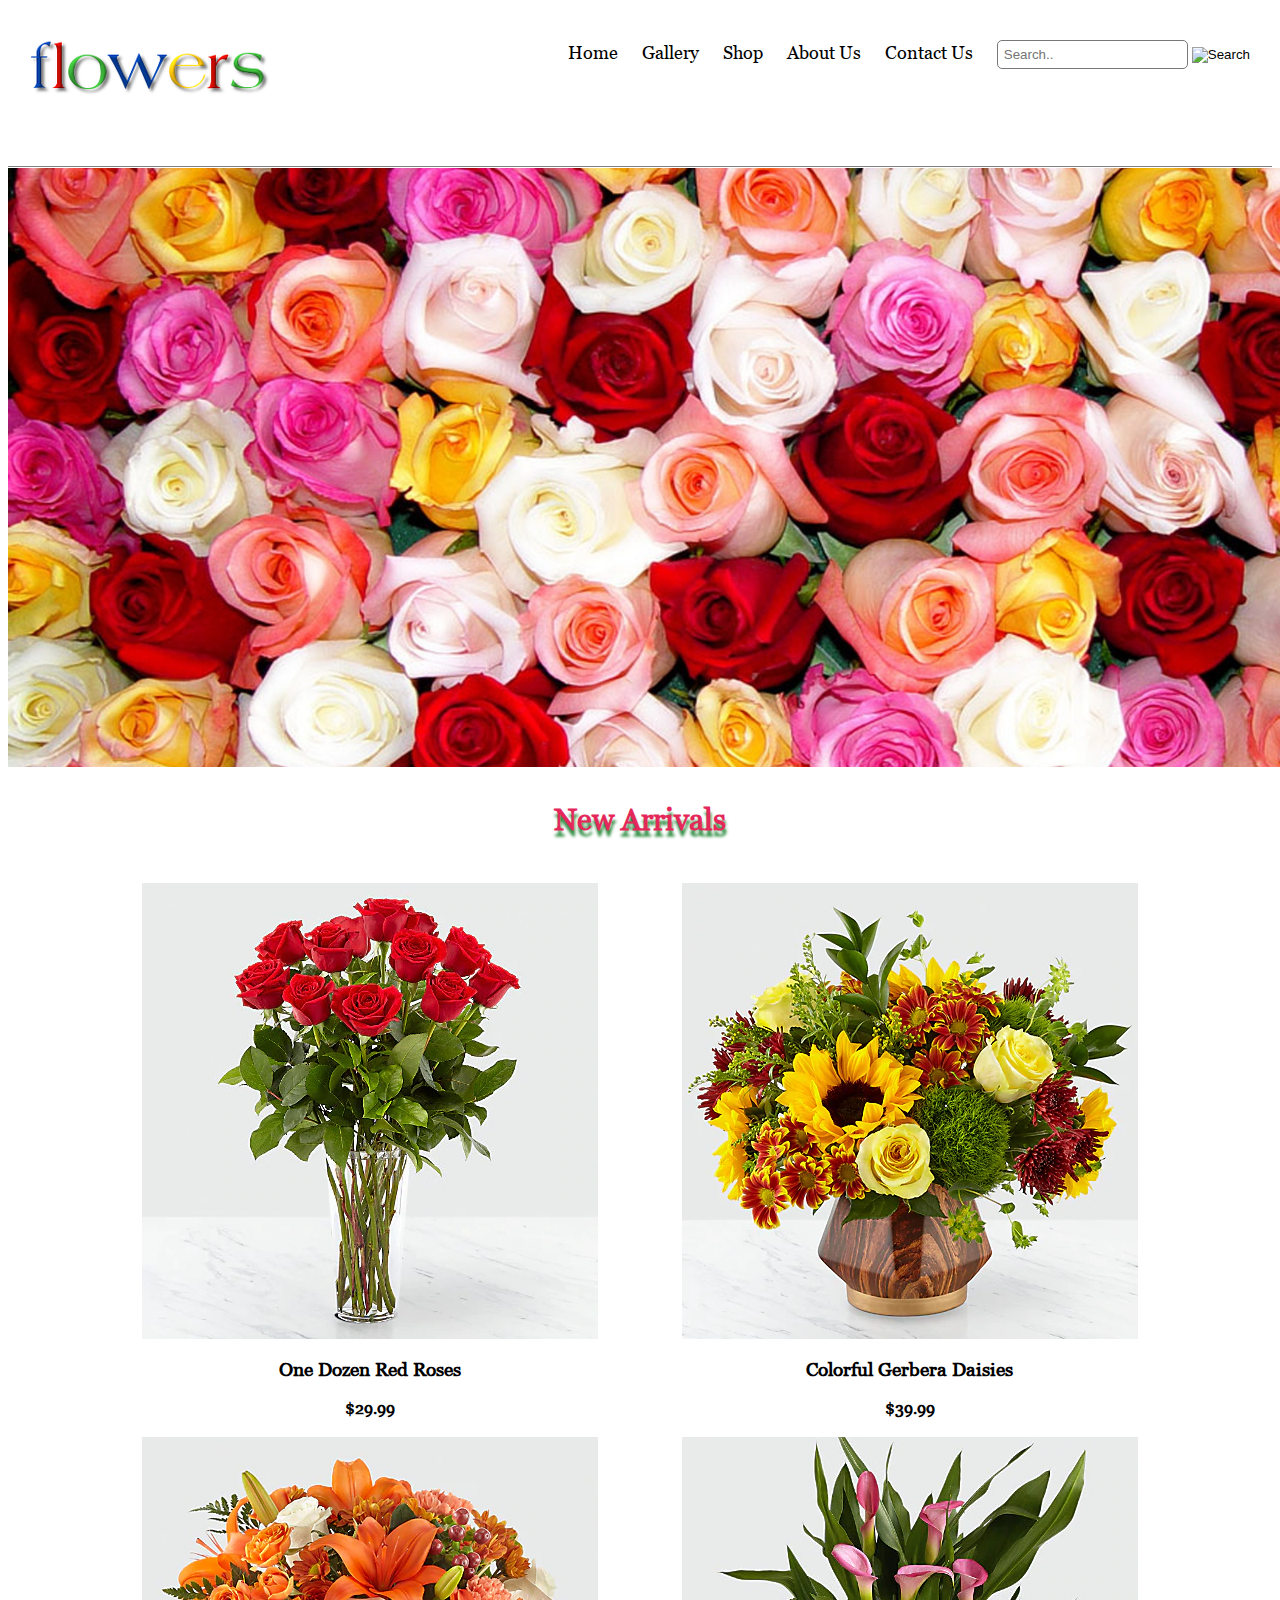
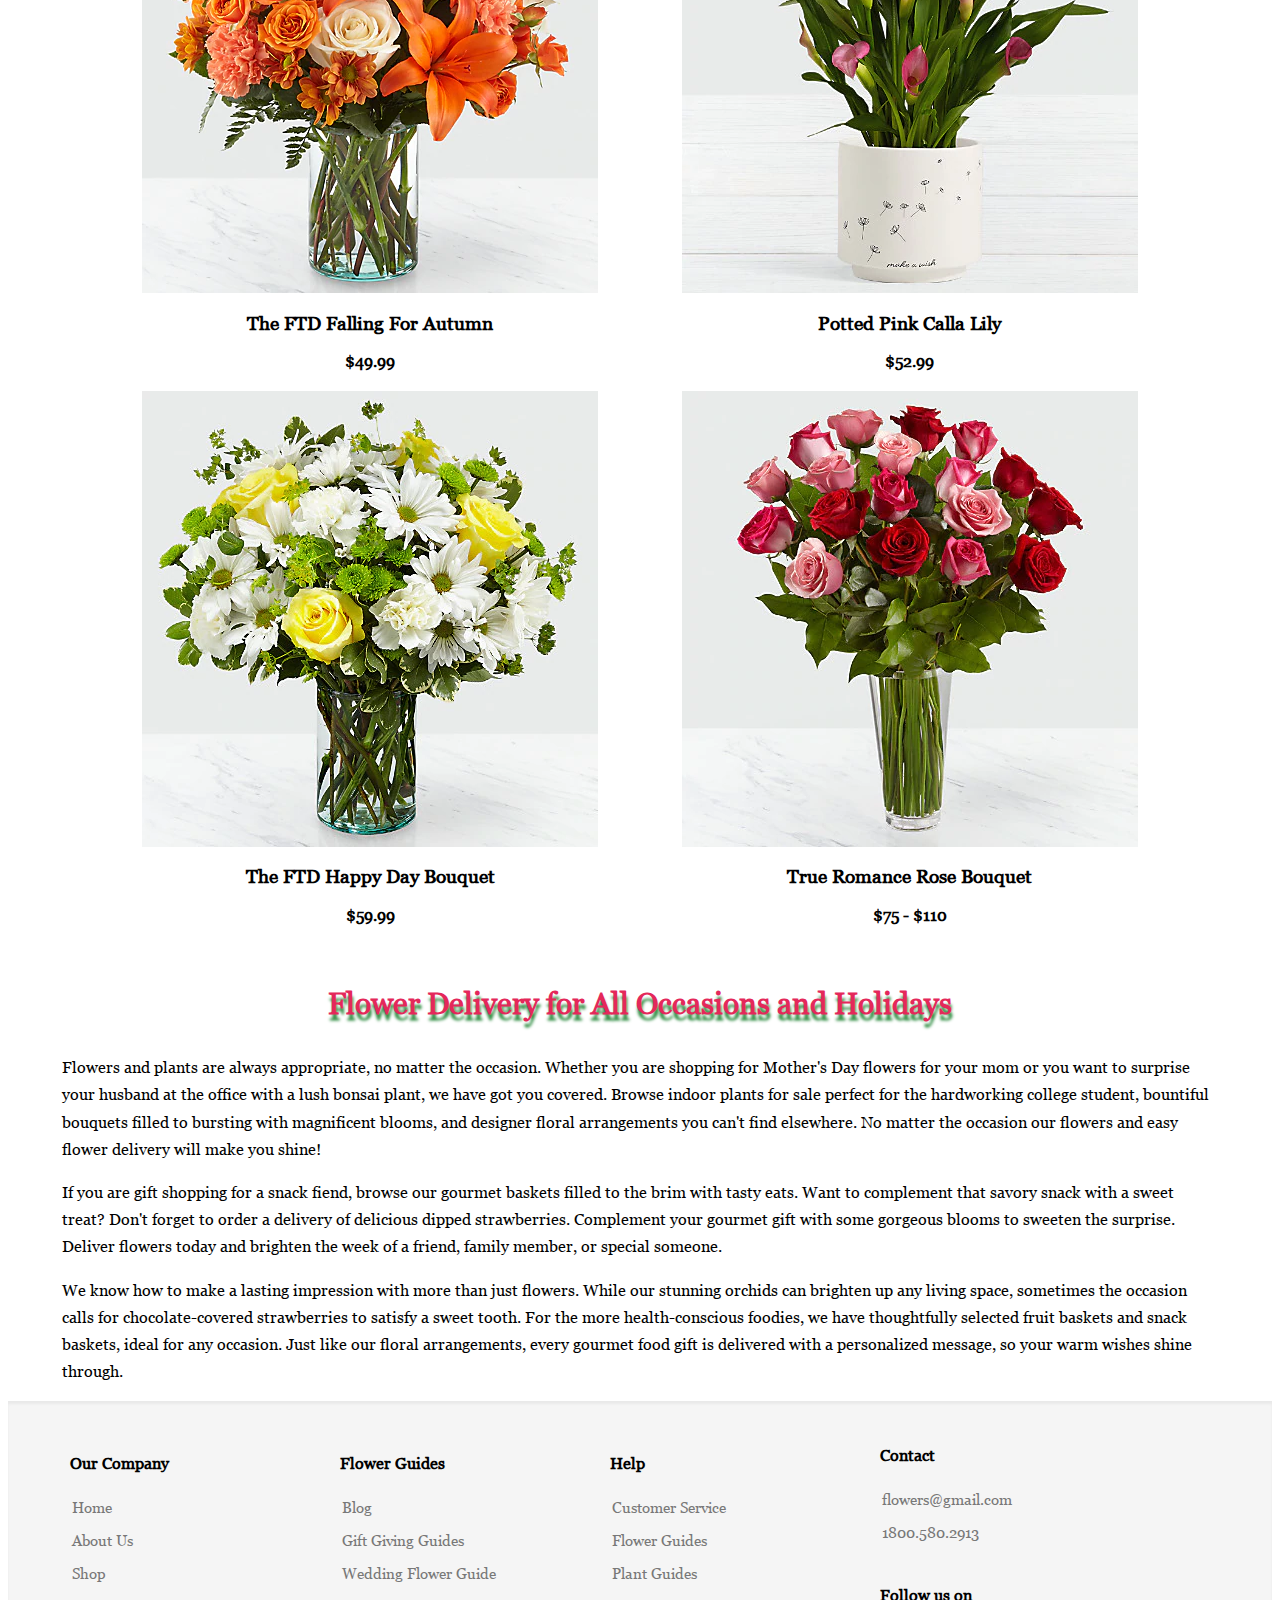
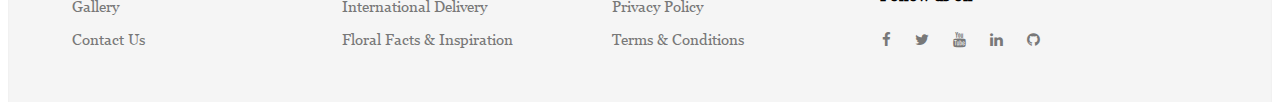
<file: index.html>
<!DOCTYPE HTML>
<html lang="en">
	<head>
		<title>Flowers</title>
		<meta charset="UTF-8">
		<meta name="description" content="Flowers Website">
		<meta name="keywords" content="Flowers, Order, feedback">
		<meta name="author" content="Rajwinder And Mandeep">
		<meta name="viewport" content="width=device-width, initial-scale=1.0">
		<link rel="icon" type="image/png" href="images/favicon.jpg" sizes="16x16">
		<link href="css/style.css" rel="stylesheet" type="text/css" media="all" />
		<link href="https://cdnjs.cloudflare.com/ajax/libs/font-awesome/4.6.3/css/font-awesome.css" rel="stylesheet" type="text/css" media="all" />
	</head>
	<body>
		<!--  ==== Header Section ==== -->
		<header class="header">
			<a href="index.html" class="logo"><img src="images/logo.png" alt="Logo"></a>
			<div class="header-right">
				<a href="index.html">Home</a>
				<a href="gallery.html">Gallery</a>
				<a href="products.html">Shop</a>
				<a href="aboutus.html">About Us</a>
				<a href="contactus.html">Contact Us</a>
				<form class="searchbar">
					<input type="text" name="search" placeholder="Search..">
					<input type="image" id="Search" src="https://www.ftdimg.com/pics/products/SearchIcon-new.jpg" title="Search" alt="Search">
				</form>				
			</div>
		</header>
		<section>
			<!--  ==== Slider Section ==== -->
			<div id="slider">
				<div id="slider-container">
					<img src="images/banner-pink-full.jpg" alt="Pink Banner" />
					<img src="images/banner-yellow.jpg" alt="Yellow Flowers" />
					<img src="images/banner-pink.jpg" alt="Pink Banner" />
					<img src="images/banner-bouquet.jpg" alt="Bouquet" />
					<img src="images/banner-mixed.jpg" alt="Mixed Flowers" />
				</div>
			</div>
			<!--  ==== New Arrivals Section ==== -->
			<div class="new-arrivals">
				<h1>New Arrivals</h1>
				<div class="outer">
					<div class="box">
						<a target="_blank" href="product-detailed-charactertics.html">
							<img alt="One Dozen Red Roses" src="images/flower1.jpg">
						</a>
						<h3>One Dozen Red Roses</h3>
						<h4>$29.99</h4>
					</div>
					<div class="box">
						<a target="_blank" href="product-detailed-charactertics.html">
							<img alt="Fall Harvest Bouquet" src="images/flower2.jpg">
						</a>
						<h3>Colorful Gerbera Daisies</h3>
						<h4>$39.99</h4>
					</div>
					<div class="box" >
						<a target="_blank" href="product-detailed-charactertics.html">
							<img alt="The FTD Falling For Autumn" src="images/flower3.jpg">
						</a>
						<h3>The FTD Falling For Autumn</h3>
						<h4>$49.99</h4>
					</div>
					<div class="box">
						<a target="_blank" href="product-detailed-charactertics.html">
							<img alt="Potted Pink Calla Lily" src="images/flower4.jpg">
						</a>
						<h3>Potted Pink Calla Lily</h3>
						<h4>$52.99</h4>
					</div>
					<div class="box">
						<a target="_blank" href="product-detailed-charactertics.html">
							<img alt="The FTD Happy Day Bouquet" src="images/flower5.jpg">
						</a>
						<h3>The FTD Happy Day Bouquet</h3>
						<h4>$59.99</h4>
					</div>
					<div class="box">
						<a target="_blank" href="product-detailed-charactertics.html">
							<img alt="True Romance Rose Bouquet" src="images/flower6.jpg">
						</a>
						<h3>True Romance Rose Bouquet</h3>
						<h4>$75 - $110</h4>
					</div>
				</div>
			</div>
			<!--  ==== About Us Section ==== -->
			<div class="aboutus">
				<h1>Flower Delivery for All Occasions and Holidays</h1>
				<p>
					Flowers and plants are always appropriate, no matter the occasion. Whether you are shopping for Mother's Day flowers for your mom or you
					want to surprise your husband at the office with a lush bonsai plant, we have got you covered. Browse indoor plants for sale perfect for
					the hardworking college student, bountiful bouquets filled to bursting with magnificent blooms, and designer floral arrangements you can't
					find elsewhere. No matter the occasion our flowers and easy flower delivery will make you shine!
				</p>
				<p>
					If you are gift shopping for a snack fiend, browse our gourmet baskets filled to the brim with tasty eats. Want to complement that savory 
					snack with a sweet treat? Don't forget to order a delivery of delicious dipped strawberries. Complement your gourmet gift with some gorgeous
					blooms to sweeten the surprise. Deliver flowers today and brighten the week of a friend, family member, or special someone.
				</p>
				<p>
					We know how to make a lasting impression with more than just flowers. While our stunning orchids can brighten up any living space, sometimes
					the occasion calls for chocolate-covered strawberries to satisfy a sweet tooth. For the more health-conscious foodies, we have thoughtfully 
					selected fruit baskets and snack baskets, ideal for any occasion. Just like our floral arrangements, every gourmet food gift is delivered 
					with a personalized message, so your warm wishes shine through.
				</p>
			</div>
		</section>
		<!--  ==== Footer Section ==== -->
		<footer>
			<div class="footer-nav">
				<div class="footer-box">
					<h4>Our Company</h4>
					<ul>
						<li><a href="index.html">Home</a></li>
						<li><a href="aboutus.html">About Us</a></li>
						<li><a href="products.html">Shop</a></li>
						<li><a href="gallery.html">Gallery</a></li>
						<li><a href="contactus.html">Contact Us</a></li>
					</ul>
				</div>
				<div class="footer-box">
					<h4>Flower Guides</h4>
					<ul>
						<li><a href="javascript:void(0);">Blog</a></li>
						<li><a href="javascript:void(0);">Gift Giving Guides</a></li>
						<li><a href="javascript:void(0);">Wedding Flower Guide</a></li>
						<li><a href="javascript:void(0);">International Delivery</a></li>
						<li><a href="javascript:void(0);">Floral Facts & Inspiration</a></li>
					</ul>
				</div>
				<div class="footer-box">
					<h4>Help</h4>
					<ul>
						<li><a href="mailto:webmaster@example.com">Customer Service</a></li>
						<li><a href="mailto:webmaster@example.com">Flower Guides</a></li>
						<li><a href="mailto:webmaster@example.com">Plant Guides</a></li>
						<li><a href="privacy-policy.html">Privacy Policy</a></li>
						<li><a href="terms-conditions.html">Terms & Conditions</a></li>
					</ul>
				</div>
				<div class="footer-box">
					<h4>Contact</h4>
					<ul>
						<li><a href="mailto:webmaster@example.com">flowers@gmail.com</a></li>
						<li><a href="tel:1800.580.2913">1800.580.2913</a></li>

					</ul>
					<h4 class="follow-us">Follow us on</h4>
					<ul class="social-icons">
						<li><a target="_blank" href="https://www.facebook.com/" class="social-icon"> <i class="fa fa-facebook"></i></a></li>
						<li><a target="_blank" href="https://twitter.com/?lang=en" class="social-icon"> <i class="fa fa-twitter"></i></a></li>
						<li><a target="_blank" href="https://www.youtube.com/" class="social-icon"> <i class="fa fa-youtube"></i></a></li>
						<li><a target="_blank" href="https://www.linkedin.com/feed/" class="social-icon"> <i class="fa fa-linkedin"></i></a></li>
						<li><a target="_blank" href="https://github.com/" class="social-icon"> <i class="fa fa-github"></i></a></li>
					</ul>					
				</div>
			</div>
		</footer>
	</body>
</html>
</file>
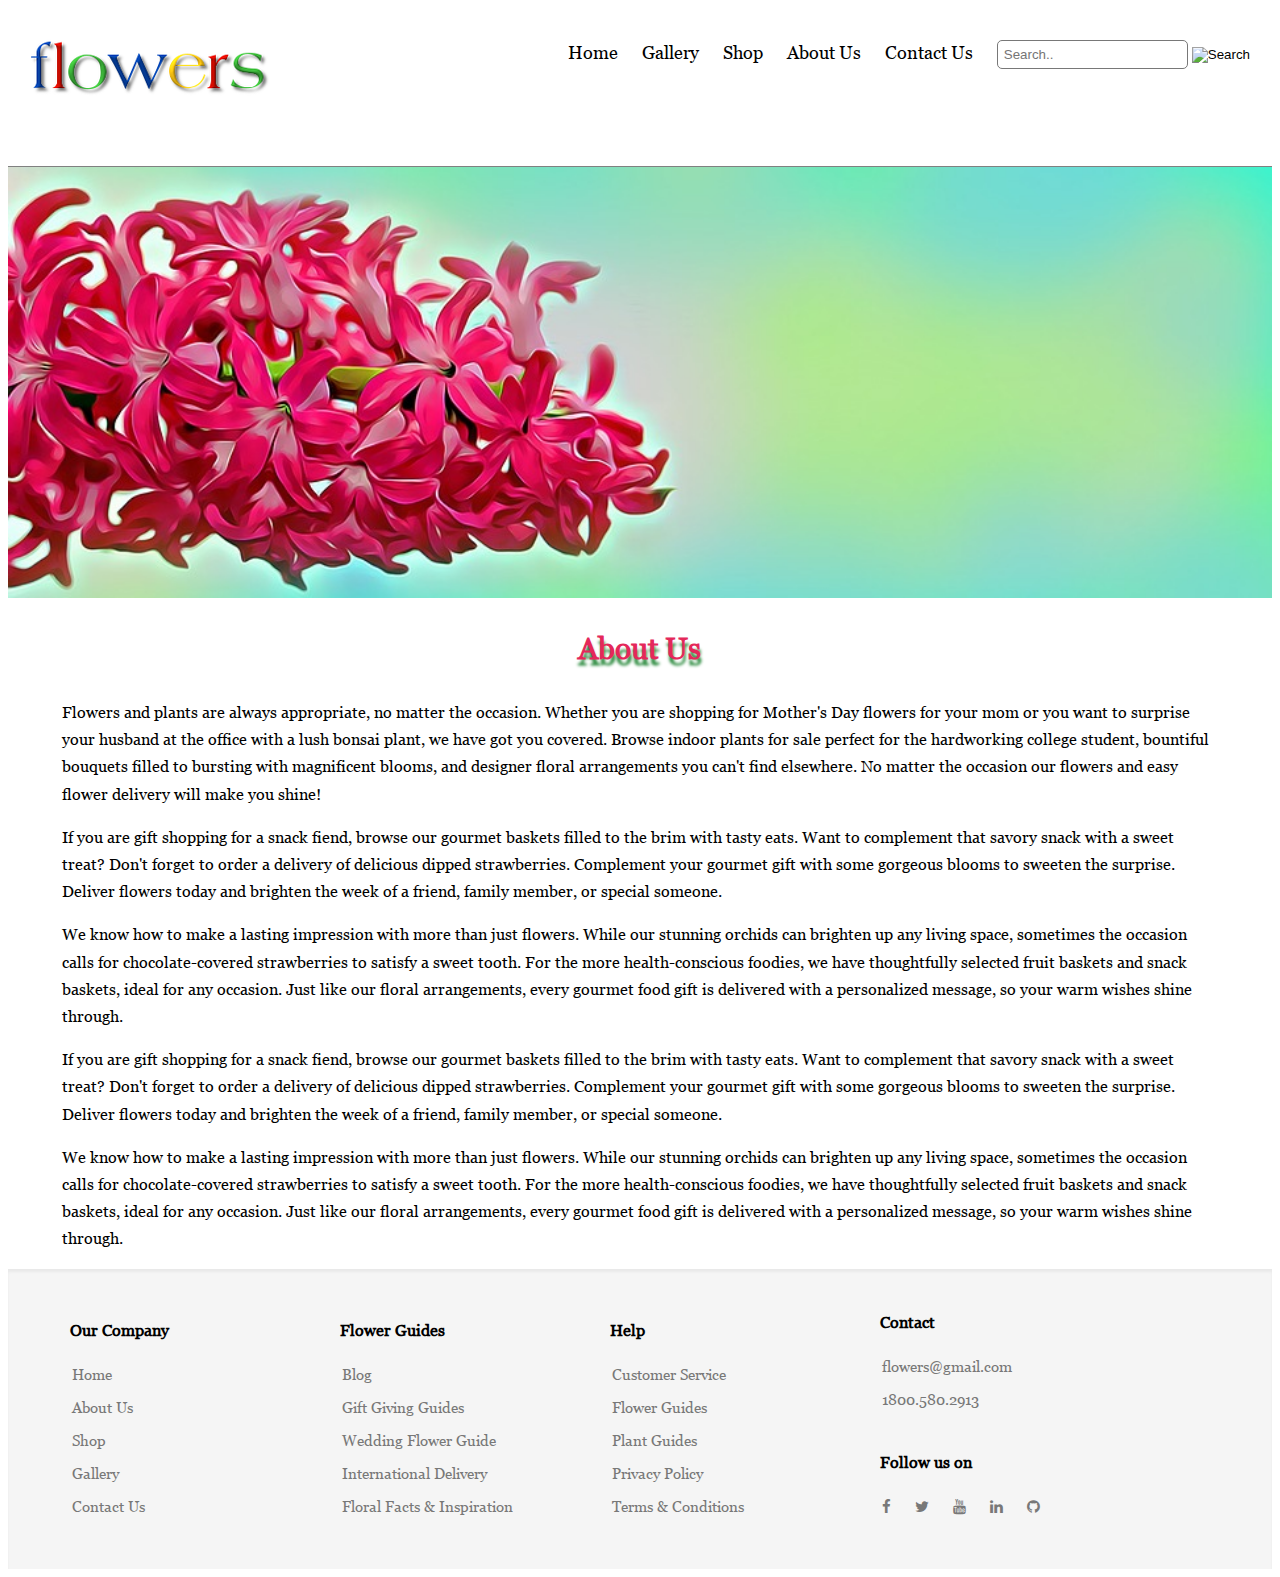
<file: aboutus.html>
﻿<!DOCTYPE HTML>
<html lang="en">
	<head>
		<title>About Us page</title>
		<meta charset="UTF-8">
		<meta name="description" content="Flowers Website">
		<meta name="keywords" content="Flowers, Order, feedback">
		<meta name="author" content="Rajwinder And Mandeep">
		<meta name="viewport" content="width=device-width, initial-scale=1.0">
		<link rel="icon" type="image/png" href="images/favicon.jpg" sizes="16x16">
		<link href="css/style.css" rel="stylesheet" type="text/css" media="all" />
		<link href="https://cdnjs.cloudflare.com/ajax/libs/font-awesome/4.6.3/css/font-awesome.css" rel="stylesheet" type="text/css" media="all" />
	</head>
	<body>
		<!--  ==== Header Section ==== -->
		<header class="header">
			<a href="index.html" class="logo"><img src="images/logo.png" alt="Logo"></a>
			<div class="header-right">
				<a target="_blank" href="index.html">Home</a>
				<a target="_blank" href="gallery.html">Gallery</a>
				<a target="_blank" href="products.html">Shop</a>
				<a target="_blank" href="aboutus.html">About Us</a>
				<a target="_blank" href="contactus.html">Contact Us</a>
				<form class="searchbar">
					<input type="text" name="search" placeholder="Search..">
					<input type="image" id="Search" src="https://www.ftdimg.com/pics/products/SearchIcon-new.jpg" title="Search" alt="Search">
				</form>				
			</div>
		</header>
		<!--  ==== About Us Section ==== -->
		<section>
			<div class="aboutus-img">
				<img  src="images/aboutus-banner.jpg" alt="">
			</div>
			<div class="aboutus">
				<h1>About Us</h1>
				<p>
					Flowers and plants are always appropriate, no matter the occasion. Whether you are shopping for Mother's Day flowers for your mom or you want
					to surprise your husband at the office with a lush bonsai plant, we have got you covered. Browse indoor plants for sale perfect for the
					hardworking college student, bountiful bouquets filled to bursting with magnificent blooms, and designer floral arrangements you can't find
					elsewhere. No matter the occasion our flowers and easy flower delivery will make you shine!
				</p>
				<p>
					If you are gift shopping for a snack fiend, browse our gourmet baskets filled to the brim with tasty eats. Want to complement that savory
					snack with a sweet treat? Don't forget to order a delivery of delicious dipped strawberries. Complement your gourmet gift with some gorgeous
					blooms to sweeten the surprise. Deliver flowers today and brighten the week of a friend, family member, or special someone.
				</p>
				<p>
					We know how to make a lasting impression with more than just flowers. While our stunning orchids can brighten up any living space, 
					sometimes the occasion calls for chocolate-covered strawberries to satisfy a sweet tooth. For the more health-conscious foodies, 
					we have thoughtfully selected fruit baskets and snack baskets, ideal for any occasion. Just like our floral arrangements, every gourmet
					food gift is delivered with a personalized message, so your warm wishes shine through.
				</p>
				<p>
					If you are gift shopping for a snack fiend, browse our gourmet baskets filled to the brim with tasty eats. Want to complement that savory
					snack with a sweet treat? Don't forget to order a delivery of delicious dipped strawberries. Complement your gourmet gift with some gorgeous
					blooms to sweeten the surprise. Deliver flowers today and brighten the week of a friend, family member, or special someone.
				</p>
				<p>
					We know how to make a lasting impression with more than just flowers. While our stunning orchids can brighten up any living space, 
					sometimes the occasion calls for chocolate-covered strawberries to satisfy a sweet tooth. For the more health-conscious foodies,
					we have thoughtfully selected fruit baskets and snack baskets, ideal for any occasion. Just like our floral arrangements, every gourmet
					food gift is delivered with a personalized message, so your warm wishes shine through.
				</p>
			</div>
		</section>
		<!--  ==== Footer Section ==== -->
		<footer>
			<div class="footer-nav">
				<div class="footer-box">
					<h4>Our Company</h4>
					<ul>
						<li><a target="_blank" href="index.html">Home</a></li>
						<li><a target="_blank" href="aboutus.html">About Us</a></li>
						<li><a target="_blank" href="products.html">Shop</a></li>
						<li><a target="_blank" href="gallery.html">Gallery</a></li>
						<li><a target="_blank" href="contactus.html">Contact Us</a></li>
					</ul>
				</div>
				<div class="footer-box">
					<h4>Flower Guides</h4>
					<ul>
						<li><a href="javascript:void(0);">Blog</a></li>
						<li><a href="javascript:void(0);">Gift Giving Guides</a></li>
						<li><a href="javascript:void(0);">Wedding Flower Guide</a></li>
						<li><a href="javascript:void(0);">International Delivery</a></li>
						<li><a href="javascript:void(0);">Floral Facts & Inspiration</a></li>
					</ul>
				</div>
				<div class="footer-box">
					<h4>Help</h4>
					<ul>
						<li><a href="mailto:webmaster@example.com">Customer Service</a></li>
						<li><a href="mailto:webmaster@example.com">Flower Guides</a></li>
						<li><a href="mailto:webmaster@example.com">Plant Guides</a></li>
						<li><a target="_blank" href="privacy-policy.html">Privacy Policy</a></li>
						<li><a target="_blank" href="terms-conditions.html">Terms & Conditions</a></li>
					</ul>
				</div>
				<div class="footer-box">
					<h4>Contact</h4>
					<ul>
						<li><a href="mailto:webmaster@example.com">flowers@gmail.com</a></li>
						<li><a href="tel:1800.580.2913">1800.580.2913</a></li>

					</ul>
					<h4 class="follow-us">Follow us on</h4>
					<ul class="social-icons">
						<li><a target="_blank" href="https://www.facebook.com/" class="social-icon"> <i class="fa fa-facebook"></i></a></li>
						<li><a target="_blank" href="https://twitter.com/?lang=en" class="social-icon"> <i class="fa fa-twitter"></i></a></li>
						<li><a target="_blank" href="https://www.youtube.com/" class="social-icon"> <i class="fa fa-youtube"></i></a></li>
						<li><a target="_blank" href="https://www.linkedin.com/feed/" class="social-icon"> <i class="fa fa-linkedin"></i></a></li>
						<li><a target="_blank" href="https://github.com/" class="social-icon"> <i class="fa fa-github"></i></a></li>
					</ul>					
				</div>
			</div>
		</footer>
	</body>
</html>
</file>
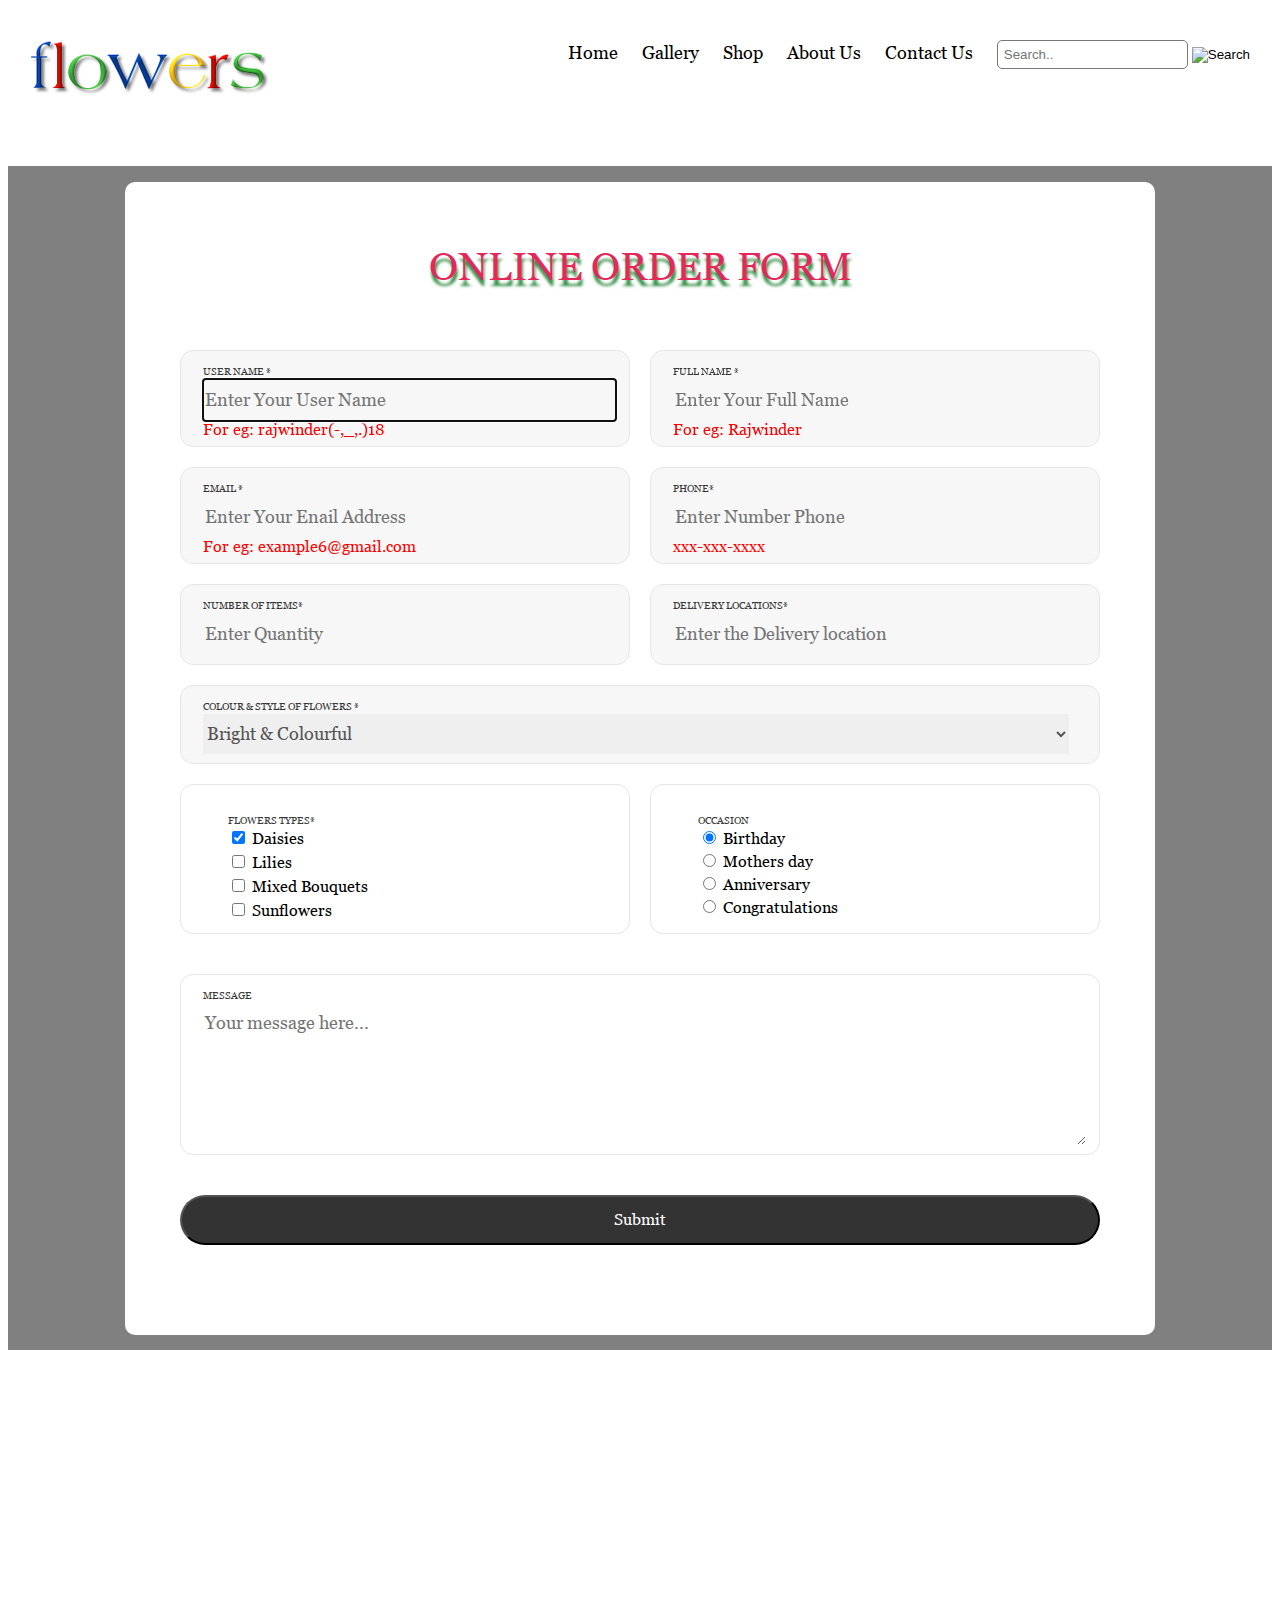
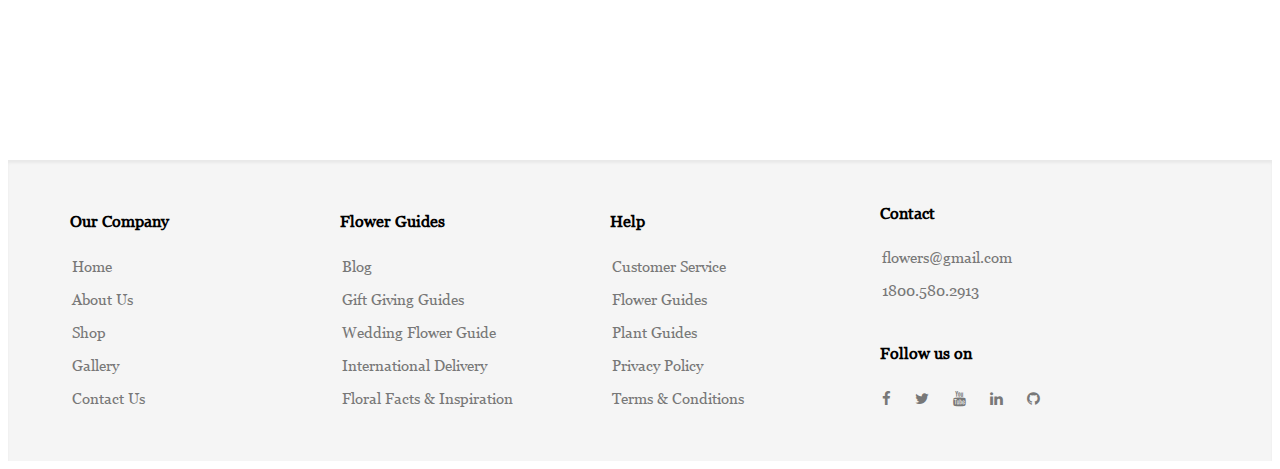
<file: contactus.html>
<!DOCTYPE HTML>
<html lang="en">
	<head>
		<title>Contact Us page</title>
		<meta charset="UTF-8">
		<meta name="description" content="Flowers Website">
		<meta name="keywords" content="Flowers, Order, feedback">
		<meta name="author" content="Rajwinder And Mandeep">
		<meta name="viewport" content="width=device-width, initial-scale=1.0">
		<link rel="icon" type="image/png" href="images/favicon.jpg" sizes="16x16">
		<link href="css/style.css" rel="stylesheet" type="text/css" media="all" />
		<link href="https://cdnjs.cloudflare.com/ajax/libs/font-awesome/4.6.3/css/font-awesome.css" rel="stylesheet" type="text/css" media="all" />
	</head>
	<body>
		<!--  ==== Header Section ==== -->
		<header class="header">
			<a href="index.html" class="logo"><img src="images/logo.png" alt="Logo"></a>
			<div class="header-right">
				<a target="_blank" href="index.html">Home</a>
				<a target="_blank" href="gallery.html">Gallery</a>
				<a target="_blank" href="products.html">Shop</a>
				<a target="_blank" href="aboutus.html">About Us</a>
				<a target="_blank" href="contactus.html">Contact Us</a>
				<form class="searchbar">
					<input type="text" name="search" placeholder="Search..">
					<input type="image" id="Search" src="https://www.ftdimg.com/pics/products/SearchIcon-new.jpg" title="Search" alt="Search">
				</form>				
			</div>
		</header>
		<!--  ==== Main Section ==== -->
		<main>
			<div class="container-contact">
				<div class="wrap-contact">
					<!--  ==== Form Start ==== -->
					<form class="contact-form" method="POST" action="thankyou.html">
						<span class="contact-form-title">
							ONLINE ORDER FORM
						</span>
						<div class="wrap-input bg1 rs1-wrap-input">
							<span class="label-input">USER NAME *</span>
							<input class="input" type="text" name="username" placeholder="Enter Your User Name" pattern="^[a-zA-Z][a-zA-Z0-9-_\.]{1,20}$" required autofocus>
							<span class="red-text">For eg: rajwinder(-,_,.)18</span>
						</div>
						<div class="wrap-input bg1 rs1-wrap-input">
							<span class="label-input">FULL NAME *</span>
							<input class="input" type="text" name="fullname" placeholder="Enter Your Full Name" pattern="[a-zA-Z]+" required>
							<span class="red-text">For eg: Rajwinder</span>
						</div>
						<div class="wrap-input bg1 rs1-wrap-input">
							<span class="label-input">Email *</span>
							<input class="input" type="text" name="email" placeholder="Enter Your Enail Address" pattern="[a-z0-9._%+-]+@[a-z0-9.-]+\.[a-z]{2,}$" required>
							<span class="red-text">For eg: example6@gmail.com</span>
						</div>
						<div class="wrap-input bg1 rs1-wrap-input">
							<span class="label-input">Phone*</span>
							<input class="input" type="text" name="phone" placeholder="Enter Number Phone" pattern="\d{3}[\-]\d{3}[\-]\d{4}" required>
							<span class="red-text">xxx-xxx-xxxx</span>
						</div>
						<div class="wrap-input bg1 rs1-wrap-input">
							<span class="label-input">Number of items*</span>
							<input class="input" type="number" name="qty" placeholder="Enter Quantity" required>
						</div>
						<div class="wrap-input bg1 rs1-wrap-input">
							<span class="label-input">Delivery Locations*</span>
							<input list="locations" class="input" name="location" placeholder="Enter the Delivery location" required>
							<datalist id="locations">
								<option value="Canada">
								<option value="USA">
								<option value="New Zealand">
								<option value="England">
								<option value="DUbai">
							</datalist>
						</div>
						<div class="wrap-input input-select bg1">
							<span class="label-input">Colour & style of flowers *</span>
							<div>
								<select class="js-select2" name="service">
									<option>Bright & Colourful</option>
									<option>White & Green</option>
									<option>Pink & White</option>
									<option>Refined & Elegant</option>
								</select>
							</div>
						</div>
						<div class="w-full">
							<div class="wrap-contact-form-radio">
								<span class="label-input">Flowers Types*</span>
								<div class="contact-form-radio m-t-15">
									<input type="checkbox" name="flowerType" value="daisies" checked="checked">
									<label> Daisies	</label>
								</div>
								<div class="contact-form-radio">
									<input type="checkbox" name="flowerType" value="lilies">
									<label> Lilies </label>
								</div>
								<div class="contact-form-radio">
									<input type="checkbox" name="flowerType" value="mixed">
									<label> Mixed Bouquets </label>
								</div>
								<div class="contact-form-radio">
									<input type="checkbox" name="flowerType" value="sunflowers">
									<label> Sunflowers </label>
								</div>
							</div>
						</div>
						<div class="w-full">
							<div class="wrap-contact-form-radio">
								<span class="label-input">Occasion</span>
								<div class="contact-form-radio m-t-15">
									<input type="radio" name="occasion" value="Birthday" checked="checked">
									<label> Birthday </label>
								</div>
								<div class="contact-form-radio">
									<input type="radio" name="occasion" value="Mothers">
									<label>	Mothers day	</label>
								</div>
								<div class="contact-form-radio">
									<input type="radio" name="occasion" value="Anniversary">
									<label>	Anniversary	</label>
								</div>
								<div class="contact-form-radio">
									<input type="radio" name="type-product" value="service">
									<label> Congratulations </label>
								</div>
							</div>
						</div>					
						<div class="wrap-input wrap-textarea validate-input bg0 rs1-alert-validate" data-validate = "Please Type Your Message">
							<span class="label-input">Message</span>
							<textarea class="input" name="message" placeholder="Your message here..."></textarea>
						</div>
						<div class="container-contact-form-btn">
							<button class="contact-form-btn">
								<span> Submit </span>
							</button>
						</div>
					</form>
				<!--  ==== Form End ==== -->
				</div>
			</div>
			<!--  ==== Google Map ==== -->
			<iframe class="contact-map" src="https://maps.google.com/maps?q=45.5440916,-73.6424363&h1=es;z=14&amp;output=embed"></iframe>
		</main>
		<!--  ==== Footer Section ==== -->
		<footer>
			<div class="footer-nav">
				<div class="footer-box">
					<h4>Our Company</h4>
					<ul>
						<li><a target="_blank" href="index.html">Home</a></li>
						<li><a target="_blank" href="aboutus.html">About Us</a></li>
						<li><a target="_blank" href="products.html">Shop</a></li>
						<li><a target="_blank" href="gallery.html">Gallery</a></li>
						<li><a target="_blank" href="contactus.html">Contact Us</a></li>
					</ul>
				</div>
				<div class="footer-box">
					<h4>Flower Guides</h4>
					<ul>
						<li><a href="javascript:void(0);">Blog</a></li>
						<li><a href="javascript:void(0);">Gift Giving Guides</a></li>
						<li><a href="javascript:void(0);">Wedding Flower Guide</a></li>
						<li><a href="javascript:void(0);">International Delivery</a></li>
						<li><a href="javascript:void(0);">Floral Facts & Inspiration</a></li>
					</ul>
				</div>
				<div class="footer-box">
					<h4>Help</h4>
					<ul>
						<li><a href="mailto:webmaster@example.com">Customer Service</a></li>
						<li><a href="mailto:webmaster@example.com">Flower Guides</a></li>
						<li><a href="mailto:webmaster@example.com">Plant Guides</a></li>
						<li><a target="_blank" href="privacy-policy.html">Privacy Policy</a></li>
						<li><a target="_blank" href="terms-conditions.html">Terms & Conditions</a></li>
					</ul>
				</div>
				<div class="footer-box">
					<h4>Contact</h4>
					<ul>
						<li><a href="mailto:webmaster@example.com">flowers@gmail.com</a></li>
						<li><a href="tel:1800.580.2913">1800.580.2913</a></li>

					</ul>
					<h4 class="follow-us">Follow us on</h4>
					<ul class="social-icons">
						<li><a target="_blank" href="https://www.facebook.com/" class="social-icon"> <i class="fa fa-facebook"></i></a></li>
						<li><a target="_blank" href="https://twitter.com/?lang=en" class="social-icon"> <i class="fa fa-twitter"></i></a></li>
						<li><a target="_blank" href="https://www.youtube.com/" class="social-icon"> <i class="fa fa-youtube"></i></a></li>
						<li><a target="_blank" href="https://www.linkedin.com/feed/" class="social-icon"> <i class="fa fa-linkedin"></i></a></li>
						<li><a target="_blank" href="https://github.com/" class="social-icon"> <i class="fa fa-github"></i></a></li>
					</ul>					
				</div>
			</div>
		</footer>
	</body>
</html>
</file>
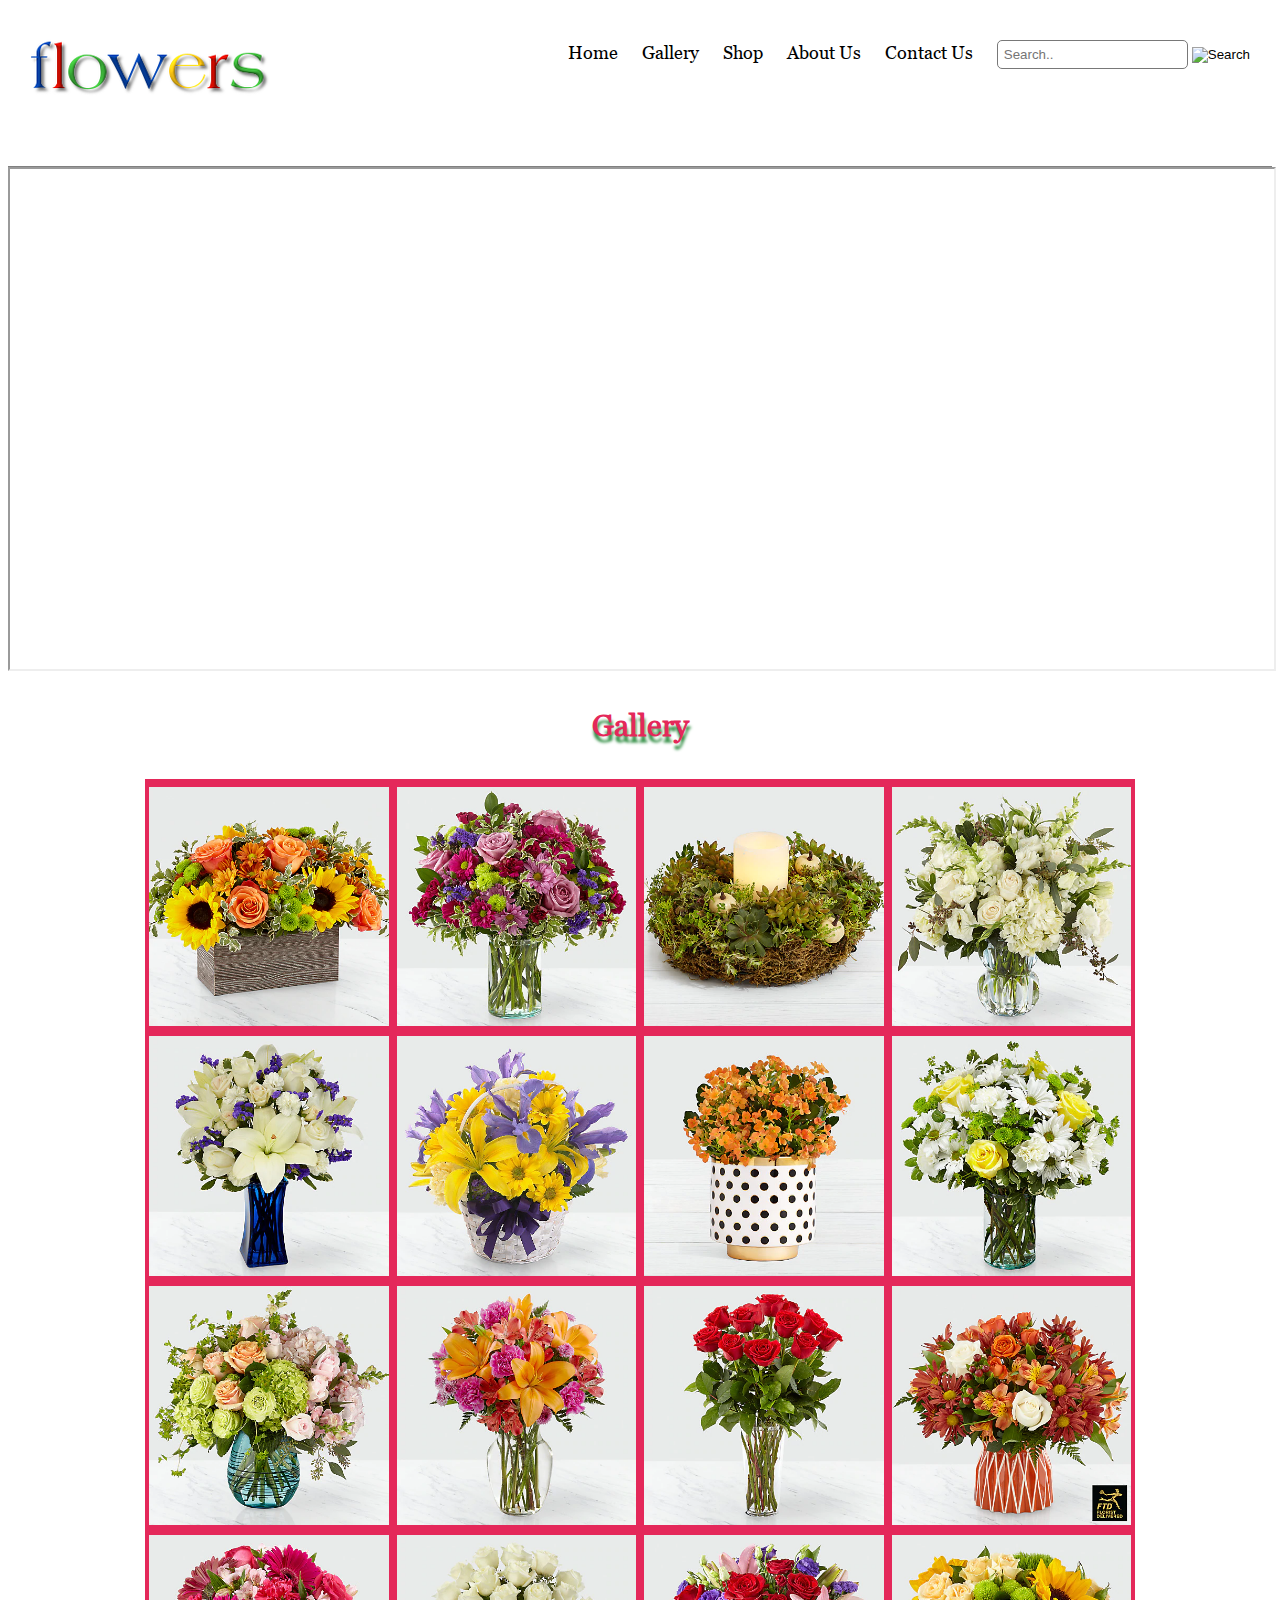
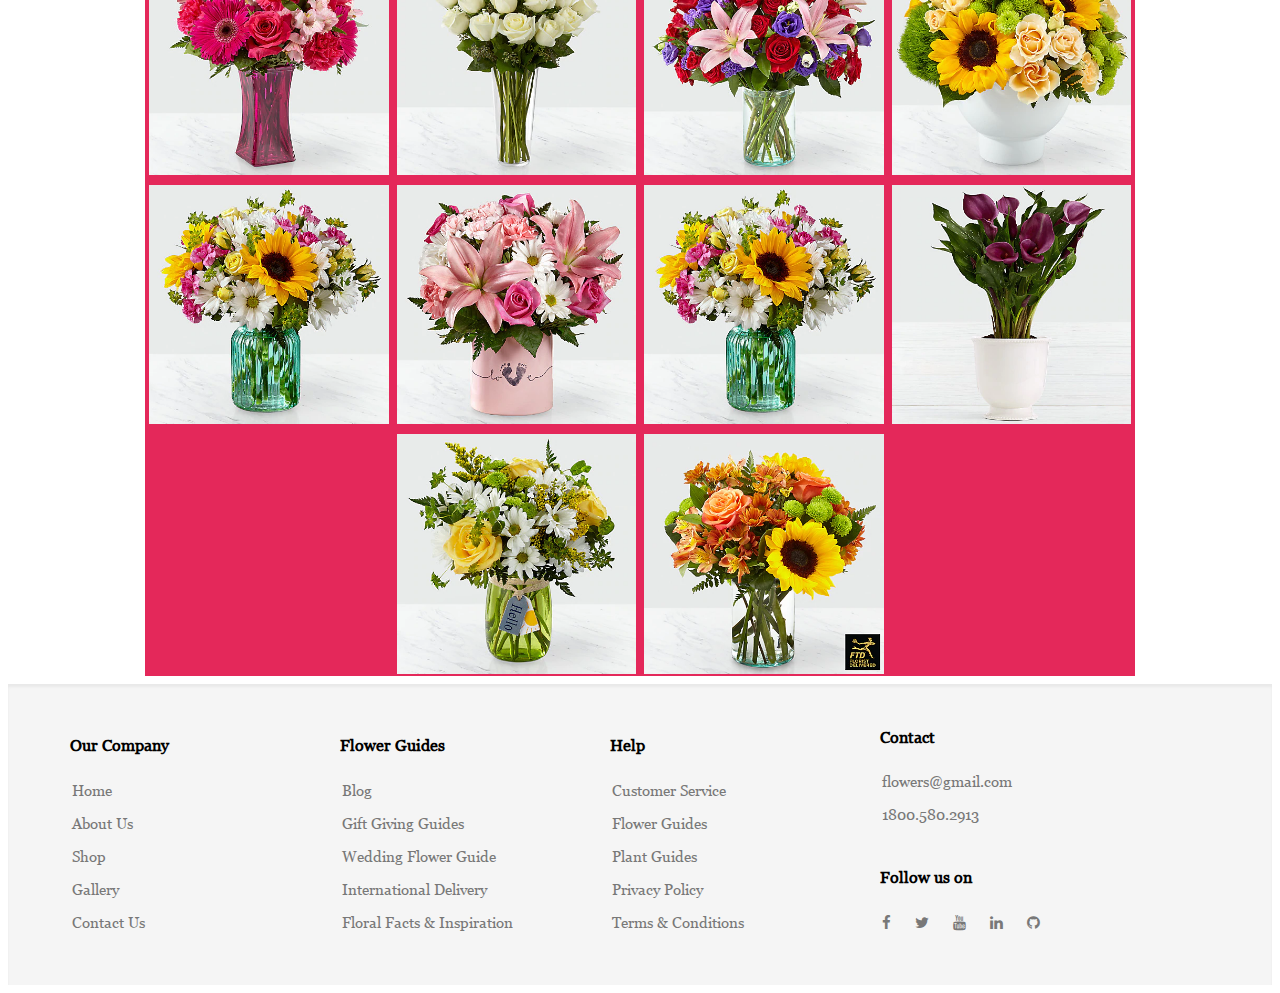
<file: gallery.html>
<!DOCTYPE HTML>
<html lang="en">
	<head>
		<title>Gallery page</title>
		<meta charset="UTF-8">
		<meta name="description" content="Flowers Website">
		<meta name="keywords" content="Flowers, Order, feedback">
		<meta name="author" content="Rajwinder And Mandeep">
		<meta name="viewport" content="width=device-width, initial-scale=1.0">
		<link rel="icon" type="image/png" href="images/favicon.jpg" sizes="16x16">
		<link href="css/style.css" rel="stylesheet" type="text/css" media="all" />
		<link href="https://cdnjs.cloudflare.com/ajax/libs/font-awesome/4.6.3/css/font-awesome.css" rel="stylesheet" type="text/css" media="all" />
	</head>
	<body>
		<!--  ==== Header Section ==== -->
		<header class="header">
			<a href="index.html" class="logo"><img src="images/logo.png" alt="Logo"></a>
			<div class="header-right">
				<a target="_blank" href="index.html">Home</a>
				<a target="_blank" href="gallery.html">Gallery</a>
				<a target="_blank" href="products.html">Shop</a>
				<a target="_blank" href="aboutus.html">About Us</a>
				<a target="_blank" href="contactus.html">Contact Us</a>
				<form class="searchbar">
					<input type="text" name="search" placeholder="Search..">
					<input type="image" id="Search" src="https://www.ftdimg.com/pics/products/SearchIcon-new.jpg" title="Search" alt="Search">
				</form>				
			</div>
		</header>
		<!--  ==== Gallery Section ==== -->
		<div>
			<iframe class="video-frame" src="https://www.youtube.com/embed/KV0SPEy15lY"  allowfullscreen></iframe>
			<h1>Gallery</h1>
		</div>
		<section class="gallery-wrap">			
			<div class="row"> 
				<div class="column">
					<a target="_blank" href="product-detailed-charactertics.html">
						<img src="images/gallary1.jpg" alt="gallary1">
					</a>
					<a target="_blank" href="product-detailed-charactertics.html">
						<img src="images/gallary2.jpg" alt="gallary2">
					</a>
					<a target="_blank" href="product-detailed-charactertics.html">
						<img src="images/gallary3.jpg" alt="gallary3">
					</a>
					<a target="_blank" href="product-detailed-charactertics.html">
						<img src="images/gallary4.jpg" alt="gallary4">
					</a>
					<a target="_blank" href="product-detailed-charactertics.html">
						<img src="images/gallary5.jpg" alt="gallary5">
					</a>
				</div>
				<div class="column">
					<a target="_blank" href="product-detailed-charactertics.html">
						<img src="images/gallary6.jpg" alt="gallary6">
					</a>
					<a target="_blank" href="product-detailed-charactertics.html">
						<img src="images/gallary7.jpg" alt="gallary7">
					</a>
					<a target="_blank" href="product-detailed-charactertics.html">
						<img src="images/gallary8.jpg" alt="gallary8">
					</a>
					<a target="_blank" href="product-detailed-charactertics.html">
						<img src="images/gallary9.jpg" alt="gallary9">
					</a>
					<a target="_blank" href="product-detailed-charactertics.html">
						<img src="images/gallary10.jpg" alt="gallary10">
					</a>
					<a target="_blank" href="product-detailed-charactertics.html">
						<img src="images/gallary11.jpg" alt="gallary11">
					</a>
				 </div>  
			     <div class="column">
					<a target="_blank" href="product-detailed-charactertics.html">
						<img src="images/gallary12.jpg" alt="gallary12">
					</a>
					<a target="_blank" href="product-detailed-charactertics.html">
						<img src="images/gallary13.jpg" alt="gallary13">
					</a>
					<a target="_blank" href="product-detailed-charactertics.html">
						<img src="images/gallary14.jpg" alt="gallary14">
					</a>
					<a target="_blank" href="product-detailed-charactertics.html">
						<img src="images/gallary15.jpg" alt="gallary15">
					</a>
					<a target="_blank" href="product-detailed-charactertics.html">
						<img src="images/gallary16.jpg" alt="gallary16">
					</a>
					<a target="_blank" href="product-detailed-charactertics.html">
						<img src="images/gallary17.jpg" alt="gallary17">
					</a>
			     </div>
				 <div class="column">
					<a target="_blank" href="product-detailed-charactertics.html">
						<img src="images/gallary18.jpg" alt="gallary18">
					</a>
					<a target="_blank" href="product-detailed-charactertics.html">
						<img src="images/gallary19.jpg" alt="gallary19">
					</a>
					<a target="_blank" href="product-detailed-charactertics.html">
						<img src="images/gallary20.jpg" alt="gallary20">
					</a>
					<a target="_blank" href="product-detailed-charactertics.html">
						<img src="images/gallary21.jpg" alt="gallary21">
					</a>
					<a target="_blank" href="product-detailed-charactertics.html">
						<img src="images/gallary22.jpg" alt="gallary22">
					</a>
			     </div>
			</div>
		</section>
		<!--  ==== Footer Section ==== -->
		<footer>
			<div class="footer-nav">
				<div class="footer-box">
					<h4>Our Company</h4>
					<ul>
						<li><a target="_blank" href="index.html">Home</a></li>
						<li><a target="_blank" href="aboutus.html">About Us</a></li>
						<li><a target="_blank" href="products.html">Shop</a></li>
						<li><a target="_blank" href="gallery.html">Gallery</a></li>
						<li><a target="_blank" href="contactus.html">Contact Us</a></li>
					</ul>
				</div>
				<div class="footer-box">
					<h4>Flower Guides</h4>
					<ul>
						<li><a href="javascript:void(0);">Blog</a></li>
						<li><a href="javascript:void(0);">Gift Giving Guides</a></li>
						<li><a href="javascript:void(0);">Wedding Flower Guide</a></li>
						<li><a href="javascript:void(0);">International Delivery</a></li>
						<li><a href="javascript:void(0);">Floral Facts & Inspiration</a></li>
					</ul>
				</div>
				<div class="footer-box">
					<h4>Help</h4>
					<ul>
						<li><a href="mailto:webmaster@example.com">Customer Service</a></li>
						<li><a href="mailto:webmaster@example.com">Flower Guides</a></li>
						<li><a href="mailto:webmaster@example.com">Plant Guides</a></li>
						<li><a target="_blank" href="privacy-policy.html">Privacy Policy</a></li>
						<li><a target="_blank" href="terms-conditions.html">Terms & Conditions</a></li>
					</ul>
				</div>
				<div class="footer-box">
					<h4>Contact</h4>
					<ul>
						<li><a href="mailto:webmaster@example.com">flowers@gmail.com</a></li>
						<li><a href="tel:1800.580.2913">1800.580.2913</a></li>

					</ul>
					<h4 class="follow-us">Follow us on</h4>
					<ul class="social-icons">
						<li><a target="_blank" href="https://www.facebook.com/" class="social-icon"> <i class="fa fa-facebook"></i></a></li>
						<li><a target="_blank" href="https://twitter.com/?lang=en" class="social-icon"> <i class="fa fa-twitter"></i></a></li>
						<li><a target="_blank" href="https://www.youtube.com/" class="social-icon"> <i class="fa fa-youtube"></i></a></li>
						<li><a target="_blank" href="https://www.linkedin.com/feed/" class="social-icon"> <i class="fa fa-linkedin"></i></a></li>
						<li><a target="_blank" href="https://github.com/" class="social-icon"> <i class="fa fa-github"></i></a></li>
					</ul>					
				</div>
			</div>
		</footer>
	</body>
</html>
</file>
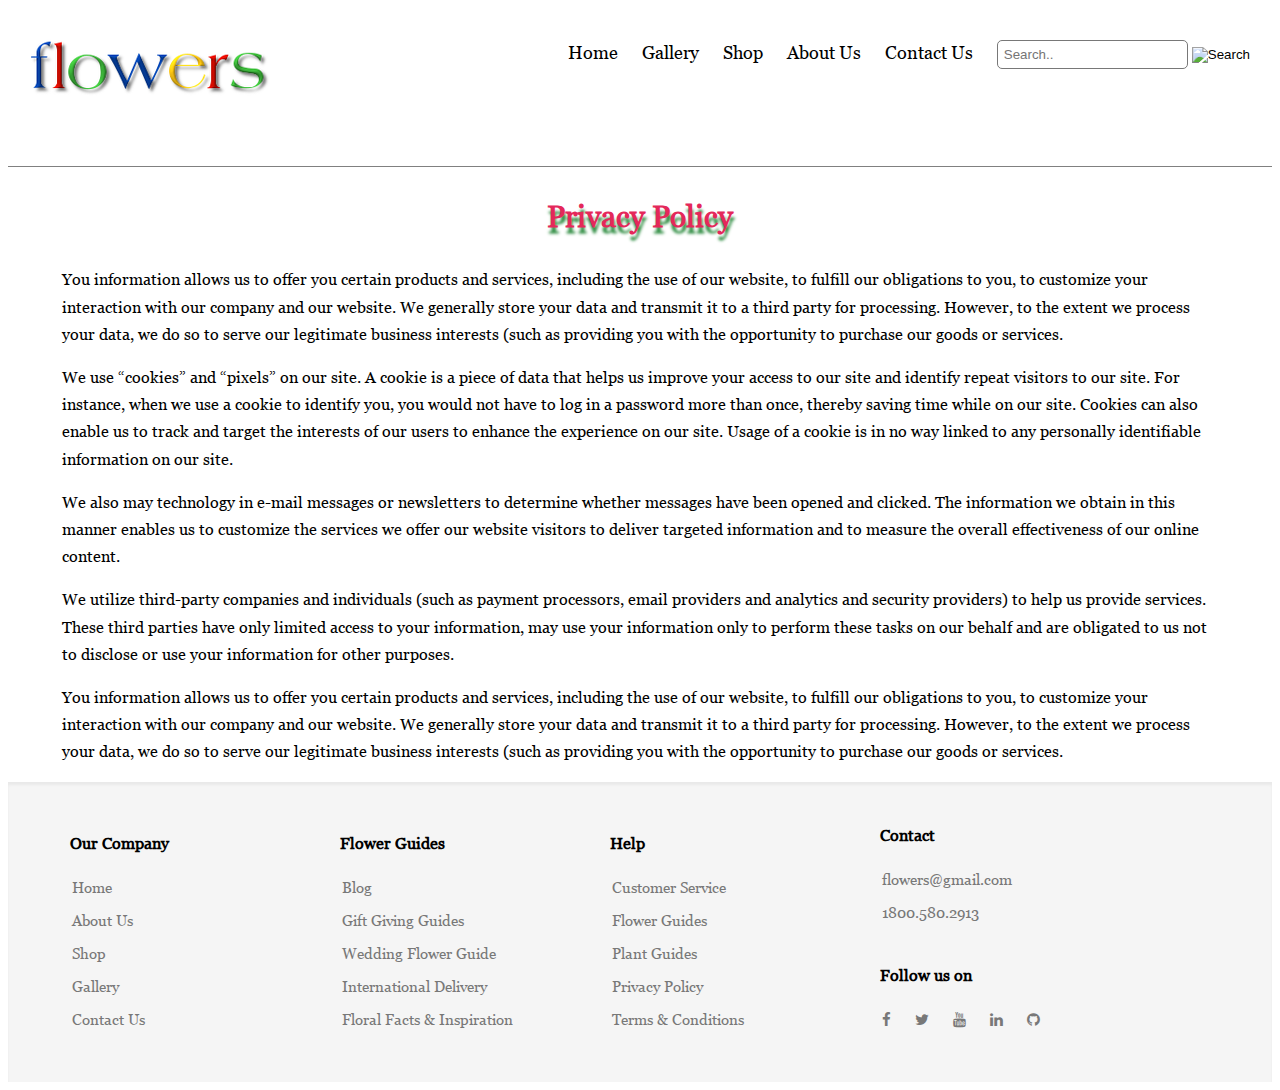
<file: privacy-policy.html>
﻿<!DOCTYPE HTML>
<html lang="en">
	<head>
		<title>Privacy Policy page</title>
		<meta charset="UTF-8">
		<meta name="description" content="Flowers Website">
		<meta name="keywords" content="Flowers, Order, feedback">
		<meta name="author" content="Rajwinder And Mandeep">
		<meta name="viewport" content="width=device-width, initial-scale=1.0">
		<link rel="icon" type="image/png" href="images/favicon.jpg" sizes="16x16">
		<link href="css/style.css" rel="stylesheet" type="text/css" media="all" />
		<link href="https://cdnjs.cloudflare.com/ajax/libs/font-awesome/4.6.3/css/font-awesome.css" rel="stylesheet" type="text/css" media="all" />
	</head>
	<body>
		<!--  ==== Header Section ==== -->
		<header class="header">
			<a href="index.html" class="logo"><img src="images/logo.png" alt="Logo"></a>
			<div class="header-right">
				<a target="_blank" href="index.html">Home</a>
				<a target="_blank" href="gallery.html">Gallery</a>
				<a target="_blank" href="products.html">Shop</a>
				<a target="_blank" href="aboutus.html">About Us</a>
				<a target="_blank" href="contactus.html">Contact Us</a>
				<form class="searchbar">
					<input type="text" name="search" placeholder="Search..">
					<input type="image" id="Search" src="https://www.ftdimg.com/pics/products/SearchIcon-new.jpg" title="Search" alt="Search">
				</form>				
			</div>
		</header>
		<section>
			<div class="aboutus">
				<h1>Privacy Policy</h1>
				<p>
					You information allows us to offer you certain products and services, including the use of our website, to fulfill our obligations to you,
					to customize your interaction with our company and our website. We generally store your data and transmit it to a third party for processing.
					However, to the extent we process your data, we do so to serve our legitimate business interests (such as providing you with the opportunity
					to purchase our goods or services.
				</p>
				<p>
					We use “cookies” and “pixels” on our site. A cookie is a piece of data that helps us  improve your access to our site and identify repeat
					visitors to our site. For instance, when we use a cookie to identify you, you would not have to log in a password more than once, thereby
					saving time while on our site. Cookies can also enable us to track and target the interests of our users to enhance the experience on our site.
					Usage of a cookie is in no way linked to any personally identifiable information on our site.
				</p>
				<p>
					We also may technology in e-mail messages or newsletters to determine whether messages have been opened and clicked. The information we
					obtain in this manner enables us to customize the services we offer our website visitors to deliver targeted information and to measure 
					the overall effectiveness of our online content.
				</p>
				<p>
					We utilize third-party companies and individuals (such as payment processors, email providers and analytics and security providers) to
					help us provide services. These third parties have only limited access to your information, may use your information only to perform these
					tasks on our behalf and are obligated to us not to disclose or use your information for other purposes.
				</p>
				<p>
					You information allows us to offer you certain products and services, including the use of our website, to fulfill our obligations to you,
					to customize your interaction with our company and our website. We generally store your data and transmit it to a third party for processing.
					However, to the extent we process your data, we do so to serve our legitimate business interests (such as providing you with the opportunity
					to purchase our goods or services.
				</p>
			</div>
		</section>
		<!--  ==== Footer Section ==== -->
		<footer>
			<div class="footer-nav">
				<div class="footer-box">
					<h4>Our Company</h4>
					<ul>
						<li><a target="_blank" href="index.html">Home</a></li>
						<li><a target="_blank" href="aboutus.html">About Us</a></li>
						<li><a target="_blank" href="products.html">Shop</a></li>
						<li><a target="_blank" href="gallery.html">Gallery</a></li>
						<li><a target="_blank" href="contactus.html">Contact Us</a></li>
					</ul>
				</div>
				<div class="footer-box">
					<h4>Flower Guides</h4>
					<ul>
						<li><a href="javascript:void(0);">Blog</a></li>
						<li><a href="javascript:void(0);">Gift Giving Guides</a></li>
						<li><a href="javascript:void(0);">Wedding Flower Guide</a></li>
						<li><a href="javascript:void(0);">International Delivery</a></li>
						<li><a href="javascript:void(0);">Floral Facts & Inspiration</a></li>
					</ul>
				</div>
				<div class="footer-box">
					<h4>Help</h4>
					<ul>
						<li><a href="mailto:webmaster@example.com">Customer Service</a></li>
						<li><a href="mailto:webmaster@example.com">Flower Guides</a></li>
						<li><a href="mailto:webmaster@example.com">Plant Guides</a></li>
						<li><a target="_blank" href="privacy-policy.html">Privacy Policy</a></li>
						<li><a target="_blank" href="terms-conditions.html">Terms & Conditions</a></li>
					</ul>
				</div>
				<div class="footer-box">
					<h4>Contact</h4>
					<ul>
						<li><a href="mailto:webmaster@example.com">flowers@gmail.com</a></li>
						<li><a href="tel:1800.580.2913">1800.580.2913</a></li>

					</ul>
					<h4 class="follow-us">Follow us on</h4>
					<ul class="social-icons">
						<li><a target="_blank" href="https://www.facebook.com/" class="social-icon"> <i class="fa fa-facebook"></i></a></li>
						<li><a target="_blank" href="https://twitter.com/?lang=en" class="social-icon"> <i class="fa fa-twitter"></i></a></li>
						<li><a target="_blank" href="https://www.youtube.com/" class="social-icon"> <i class="fa fa-youtube"></i></a></li>
						<li><a target="_blank" href="https://www.linkedin.com/feed/" class="social-icon"> <i class="fa fa-linkedin"></i></a></li>
						<li><a target="_blank" href="https://github.com/" class="social-icon"> <i class="fa fa-github"></i></a></li>
					</ul>					
				</div>
			</div>
		</footer>
	</body>
</html>
</file>
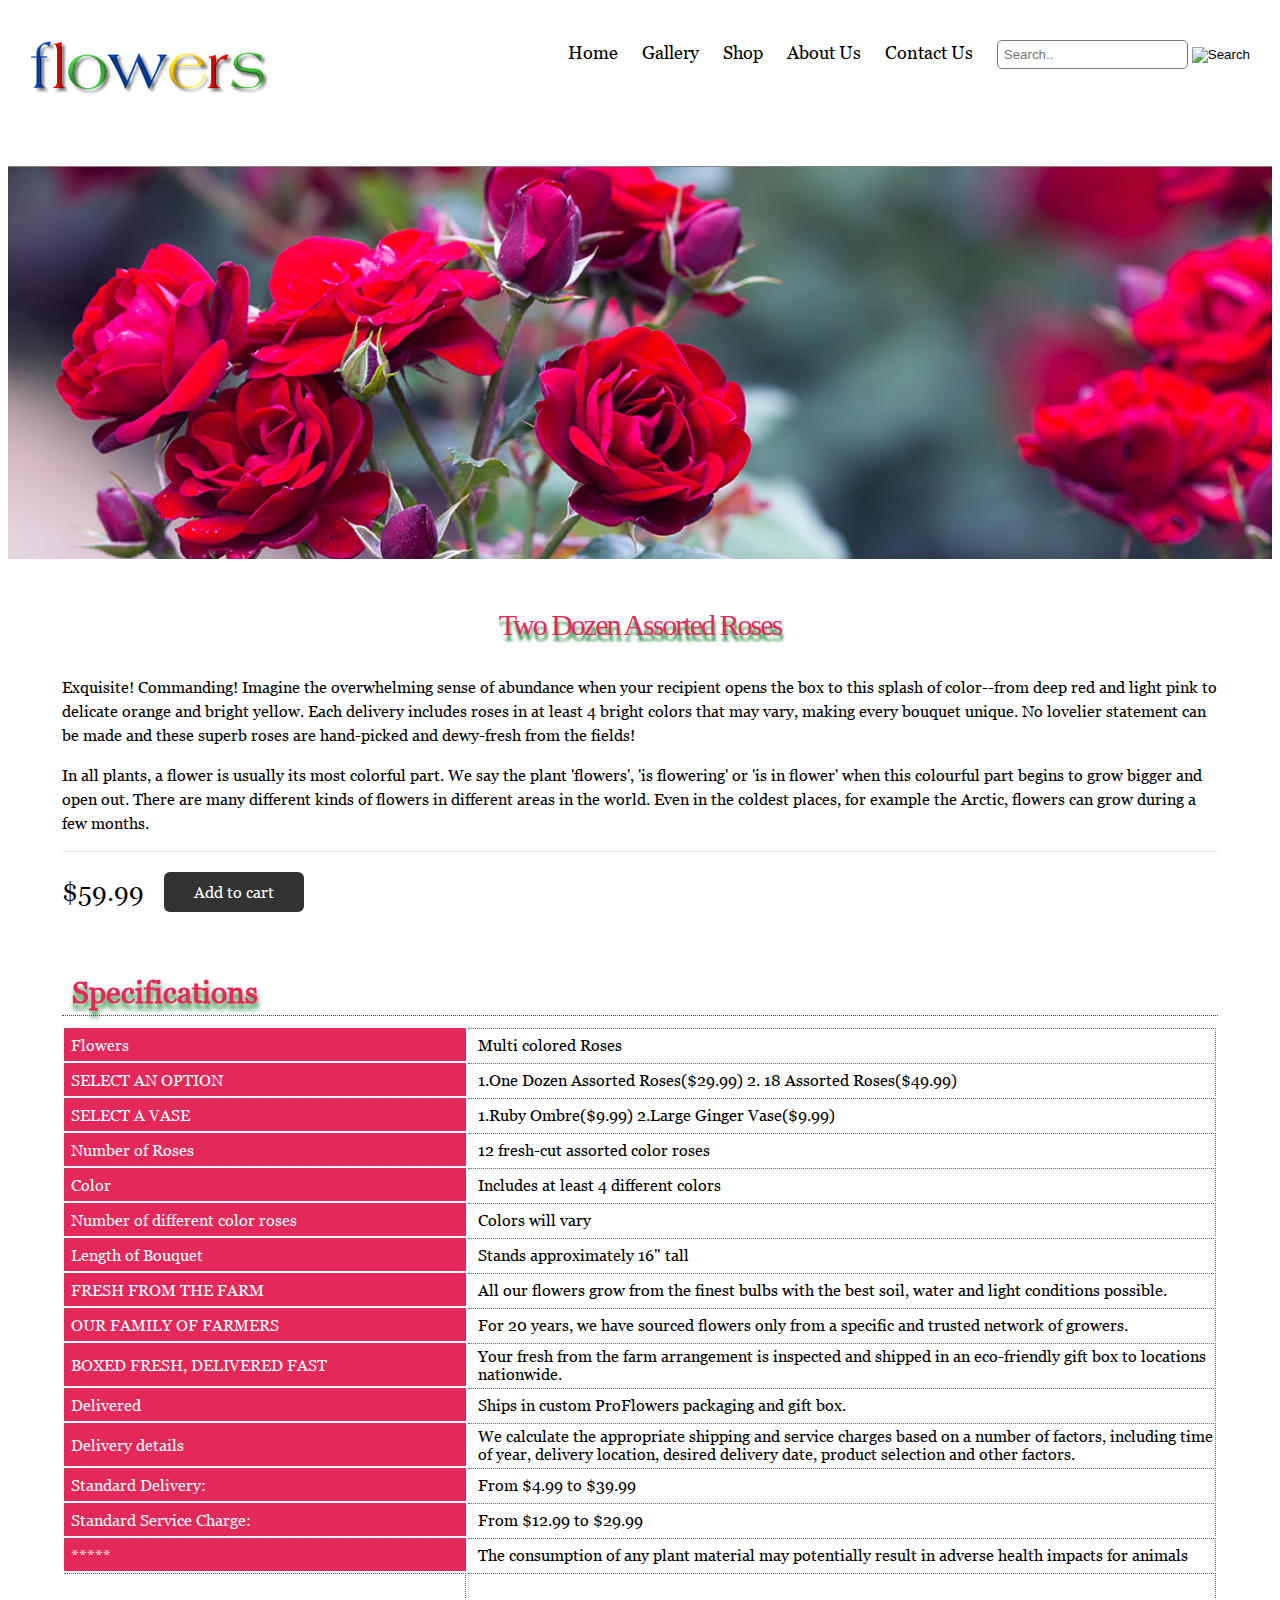
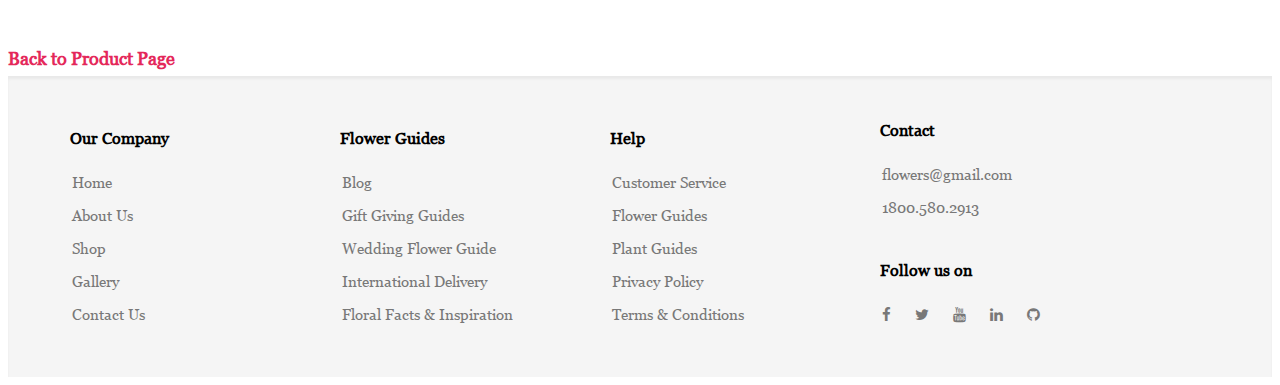
<file: product-detailed-charactertics.html>
<!DOCTYPE HTML>
<html lang="en">
	<head>
		<title>Home page</title>
		<meta charset="UTF-8">
		<meta name="description" content="Flowers Website">
		<meta name="keywords" content="Flowers, Order, feedback">
		<meta name="author" content="Rajwinder And Mandeep">
		<meta name="viewport" content="width=device-width, initial-scale=1.0">
		<link rel="icon" type="image/png" href="images/favicon.jpg" sizes="16x16">
		<link href="css/style.css" rel="stylesheet" type="text/css" media="all" />
		<link href="https://cdnjs.cloudflare.com/ajax/libs/font-awesome/4.6.3/css/font-awesome.css" rel="stylesheet" type="text/css" media="all" />
	</head>
	<body>
		<!--  ==== Header Section ==== -->
		<header class="header">
			<a href="index.html" class="logo"><img src="images/logo.png" alt="Logo"></a>
			<div class="header-right">
				<a target="_blank" href="index.html">Home</a>
				<a target="_blank" href="gallery.html">Gallery</a>
				<a target="_blank" href="products.html">Shop</a>
				<a target="_blank" href="aboutus.html">About Us</a>
				<a target="_blank" href="contactus.html">Contact Us</a>
				<form class="searchbar">
					<input type="text" name="search" placeholder="Search..">
					<input type="image" id="Search" src="https://www.ftdimg.com/pics/products/SearchIcon-new.jpg" title="Search" alt="Search">
				</form>				
			</div>
		</header>
		<!--  ==== Main Section ==== -->
		<section class="product-detail">
			<div class="product-detail-img">
				<img src="images/product-detail-banner.jpg" alt="Product Detail Banner">
			</div>
			<div class="container">
				<div class="product-description">
					<h1>Two Dozen Assorted Roses</h1>
					<p>
						Exquisite! Commanding! Imagine the overwhelming sense of abundance when your recipient opens the box to this splash of 
					    color--from deep red and light pink to delicate orange and bright yellow. Each delivery includes roses in at least 4 
						bright colors that may vary, making every bouquet unique. No lovelier statement can be made and these superb roses are 
						hand-picked and dewy-fresh from the fields!
					</p>					
					<p>
						In all plants, a flower is usually its most colorful part. We say the plant 'flowers', 'is flowering' or 'is in flower' when this 
						colourful part begins to grow bigger and open out. There are many different kinds of flowers in different areas in the world. Even 
						in the coldest places, for example the Arctic, flowers can grow during a few months.
					</p>
				</div>
				<div class="product-price">
					<span>$59.99</span>
					<a href="#" class="cart-btn">Add to cart</a>
				</div>										
			</div>
			<div class="spec">
				<div class="secHeader">
				   <span>Specifications</span>
				</div>
				<div class="table-content">
					<div class="pdTab" style="display:block;">
						<table>
							<tbody>
								<tr><td class="label">Flowers</td><td class="value">Multi colored Roses</td></tr>
								<tr><td class="label">SELECT AN OPTION</td><td class="value">1.One Dozen Assorted Roses($29.99)  2. 18 Assorted Roses($49.99)</td></tr>
								<tr><td class="label">SELECT A VASE</td><td class="value">1.Ruby Ombre($9.99)  2.Large Ginger Vase($9.99)</td></tr>
								<tr><td class="label">Number of Roses</td><td class="value">12 fresh-cut assorted color roses</td></tr>
								<tr><td class="label">Color</td><td class="value">Includes at least 4 different colors</td></tr>
								<tr><td class="label">Number of different color roses</td><td class="value"> Colors will vary</td></tr>
								<tr><td class="label">Length of Bouquet</td><td class="value">Stands approximately 16" tall</td></tr>								
								<tr><td class="label">FRESH FROM THE FARM</td><td class="value">All our flowers grow from the finest bulbs with the best soil, water and light conditions possible.</td></tr>
								<tr><td class="label">OUR FAMILY OF FARMERS</td><td class="value">For 20 years, we have sourced flowers only from a specific and trusted network of growers.</td></tr>
								<tr><td class="label">BOXED FRESH, DELIVERED FAST</td><td class="value">Your fresh from the farm arrangement is inspected and shipped in an eco-friendly gift box to locations nationwide.</td></tr>
								<tr><td class="label">Delivered</td><td class="value">Ships in custom ProFlowers packaging and gift box.</td></tr>
								<tr><td class="label">Delivery details</td><td class="value">We calculate the appropriate shipping and service charges based on a number of factors, including time of year, delivery location, desired delivery date, product selection and other factors.</td></tr>
								<tr><td class="label">Standard Delivery:</td><td class="value">From $4.99 to $39.99</td></tr>
								<tr><td class="label">Standard Service Charge:</td><td class="value">From $12.99 to $29.99</td></tr>
								<tr><td class="label">*****</td><td class="value">The consumption of any plant material may potentially result in adverse health impacts for animals</td></tr>
								<tr><td class="lAttr">&nbsp;</td><td class="lAttr">&nbsp;</td></tr>
							</tbody>
						</table>
					</div>
				</div>
			</div>
			<div class="previous-page">
				<a href="products.html">Back to Product Page</a>
			</div>
		</section>
		<!--  ==== Footer Section ==== -->
		<footer>
			<div class="footer-nav">
				<div class="footer-box">
					<h4>Our Company</h4>
					<ul>
						<li><a target="_blank" href="index.html">Home</a></li>
						<li><a target="_blank" href="aboutus.html">About Us</a></li>
						<li><a target="_blank" href="products.html">Shop</a></li>
						<li><a target="_blank" href="gallery.html">Gallery</a></li>
						<li><a target="_blank" href="contactus.html">Contact Us</a></li>
					</ul>
				</div>
				<div class="footer-box">
					<h4>Flower Guides</h4>
					<ul>
						<li><a href="javascript:void(0);">Blog</a></li>
						<li><a href="javascript:void(0);">Gift Giving Guides</a></li>
						<li><a href="javascript:void(0);">Wedding Flower Guide</a></li>
						<li><a href="javascript:void(0);">International Delivery</a></li>
						<li><a href="javascript:void(0);">Floral Facts & Inspiration</a></li>
					</ul>
				</div>
				<div class="footer-box">
					<h4>Help</h4>
					<ul>
						<li><a href="mailto:webmaster@example.com">Customer Service</a></li>
						<li><a href="mailto:webmaster@example.com">Flower Guides</a></li>
						<li><a href="mailto:webmaster@example.com">Plant Guides</a></li>
						<li><a target="_blank" href="privacy-policy.html">Privacy Policy</a></li>
						<li><a target="_blank" href="terms-conditions.html">Terms & Conditions</a></li>
					</ul>
				</div>
				<div class="footer-box">
					<h4>Contact</h4>
					<ul>
						<li><a href="mailto:webmaster@example.com">flowers@gmail.com</a></li>
						<li><a href="tel:1800.580.2913">1800.580.2913</a></li>

					</ul>
					<h4 class="follow-us">Follow us on</h4>
					<ul class="social-icons">
						<li><a target="_blank" href="https://www.facebook.com/" class="social-icon"> <i class="fa fa-facebook"></i></a></li>
						<li><a target="_blank" href="https://twitter.com/?lang=en" class="social-icon"> <i class="fa fa-twitter"></i></a></li>
						<li><a target="_blank" href="https://www.youtube.com/" class="social-icon"> <i class="fa fa-youtube"></i></a></li>
						<li><a target="_blank" href="https://www.linkedin.com/feed/" class="social-icon"> <i class="fa fa-linkedin"></i></a></li>
						<li><a target="_blank" href="https://github.com/" class="social-icon"> <i class="fa fa-github"></i></a></li>
					</ul>					
				</div>
			</div>
		</footer>
	</body>
</html>
</file>
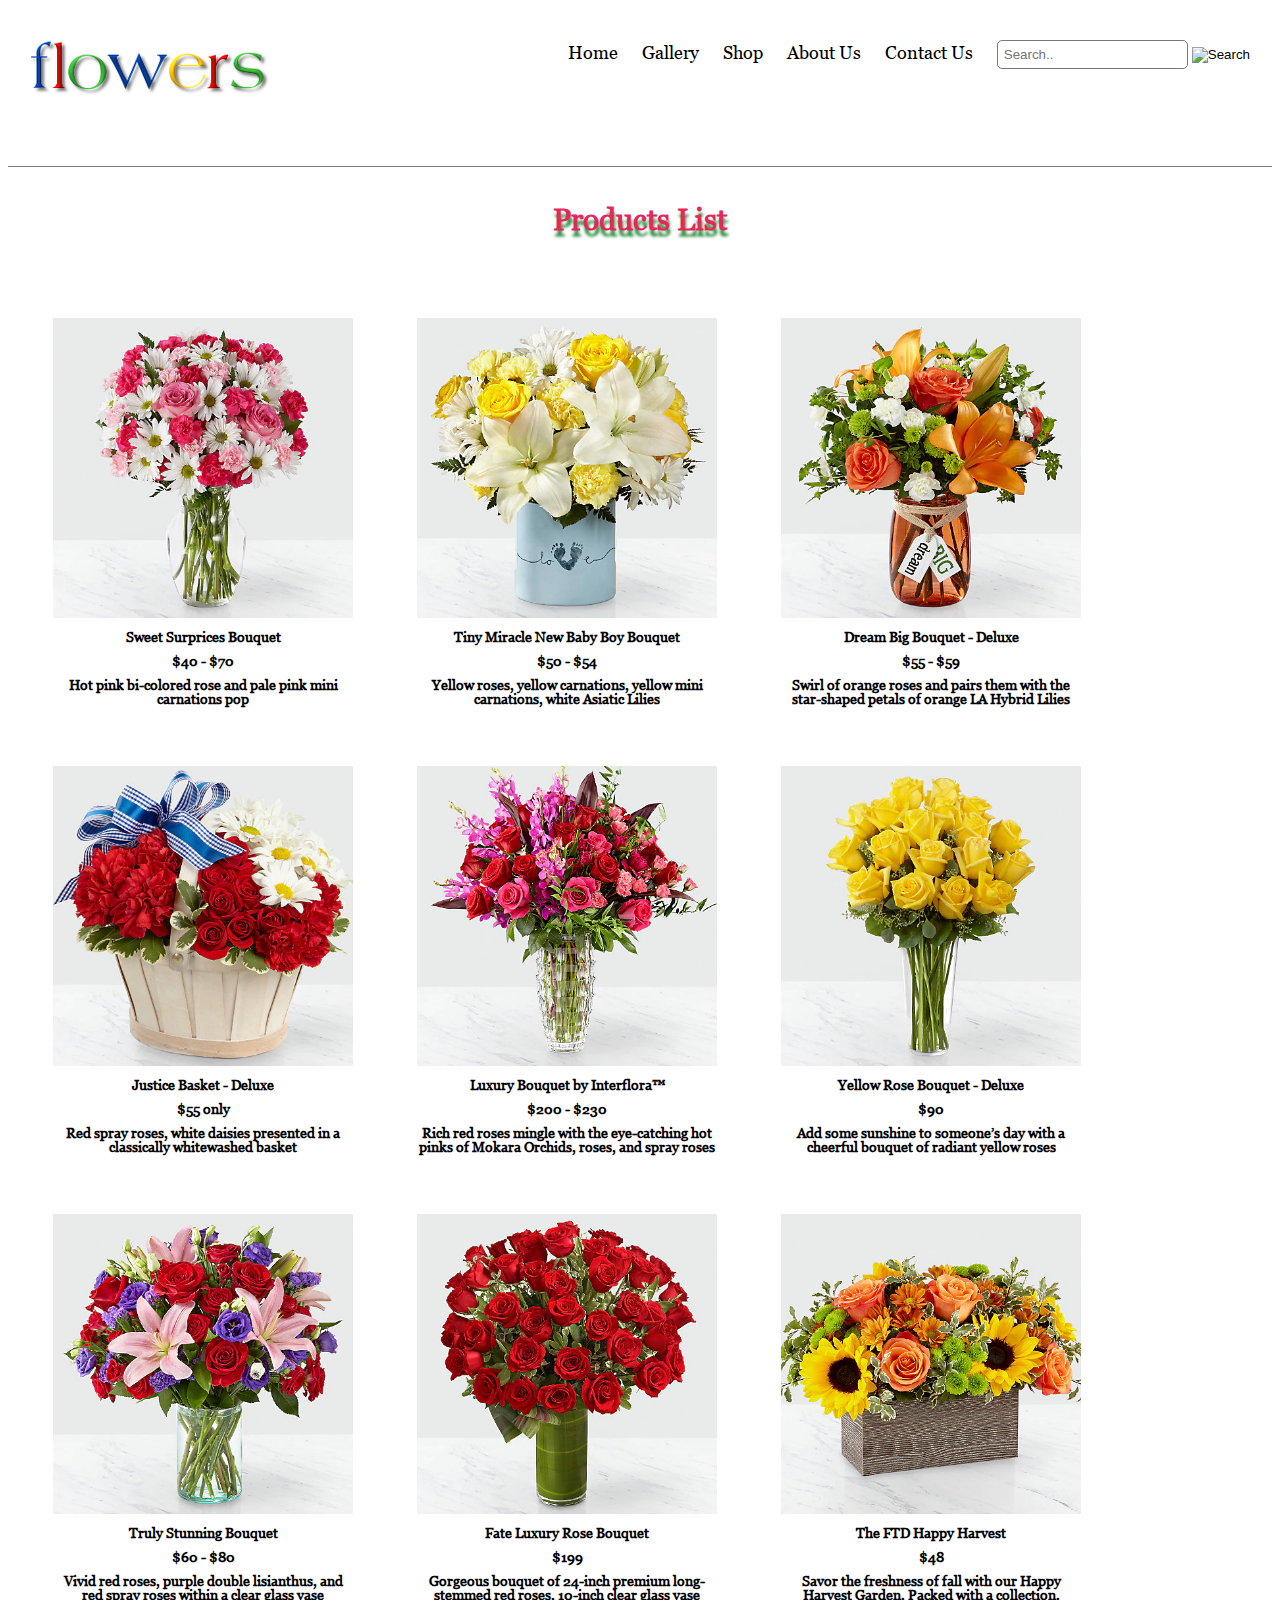
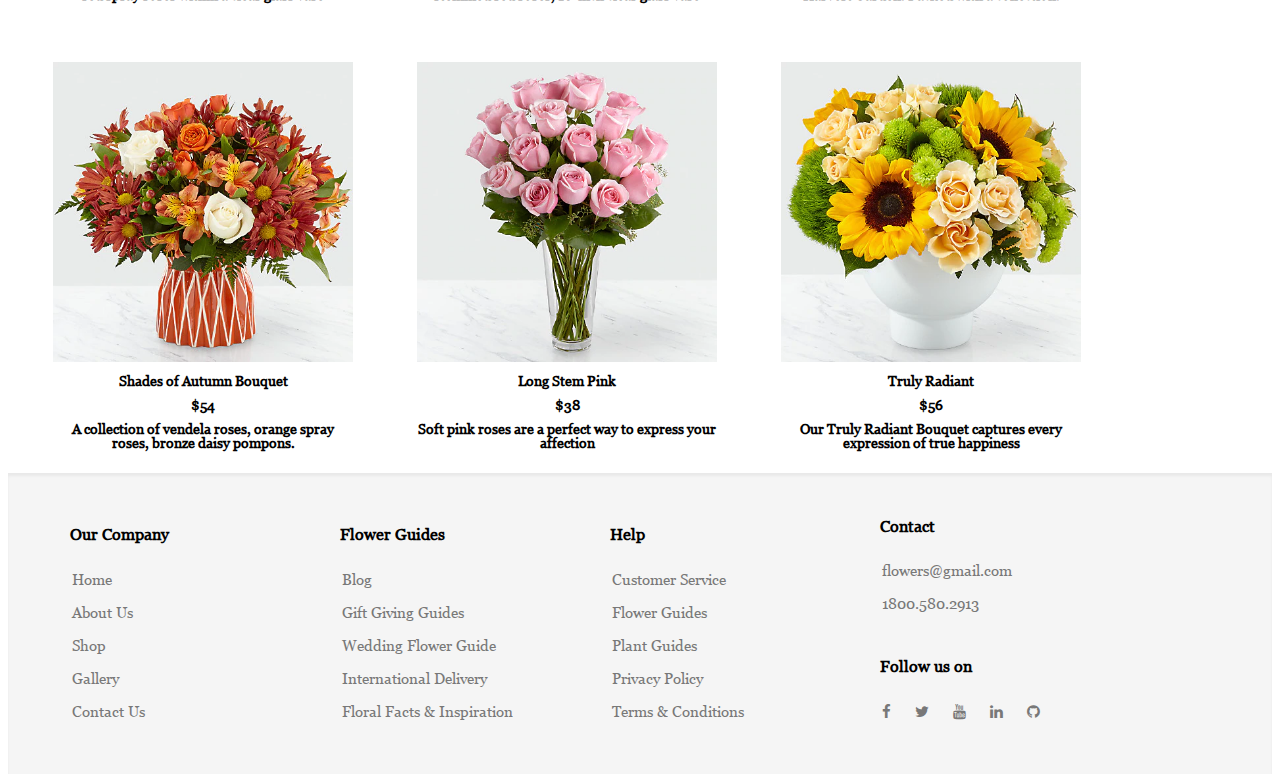
<file: products.html>
﻿<!DOCTYPE HTML>
<html lang="en">
	<head>
		<title>Products page</title>
		<meta charset="UTF-8">
		<meta name="description" content="Flowers Website">
		<meta name="keywords" content="Flowers, Order, feedback">
		<meta name="author" content="Rajwinder And Mandeep">
		<meta name="viewport" content="width=device-width, initial-scale=1.0">
		<link rel="icon" type="image/png" href="images/favicon.jpg" sizes="16x16">
		<link href="css/style.css" rel="stylesheet" type="text/css" media="all" />
		<link href="https://cdnjs.cloudflare.com/ajax/libs/font-awesome/4.6.3/css/font-awesome.css" rel="stylesheet" type="text/css" media="all" />
	</head>
	<body>
		<!--  ==== Header Section ==== -->
		<header class="header">
			<a href="index.html" class="logo"><img src="images/logo.png" alt="Logo"></a>
			<div class="header-right">
				<a target="_blank" href="index.html">Home</a>
				<a target="_blank" href="gallery.html">Gallery</a>
				<a target="_blank" href="products.html">Shop</a>
				<a target="_blank" href="aboutus.html">About Us</a>
				<a target="_blank" href="contactus.html">Contact Us</a>
				<form class="searchbar">
					<input type="text" name="search" placeholder="Search..">
					<input type="image" id="Search" src="https://www.ftdimg.com/pics/products/SearchIcon-new.jpg" title="Search" alt="Search">
				</form>				
			</div>
		</header>
		<!--  ==== Main Section ==== -->
		<section class="Products_List">
			<h1> Products List</h1>
			<div class="product">
				<a target="_blank" href="product-detailed-charactertics.html">
					<img src="images/product0.jpg" alt="flowers">
				</a>
				<div class="flower_name" >Sweet Surprices Bouquet</div>
				<div class="flower_price">$40 - $70</div>
				<div class="flower_des">Hot pink bi-colored rose and pale pink mini carnations pop</div> 
			</div>
			<div class="product">
				<a target="_blank" href="product-detailed-charactertics.html">
					<img src="images/product2.jpg" alt="flowers ">
				</a>
				<div class="flower_name" >Tiny Miracle New Baby Boy Bouquet</div>
				<div class="flower_price">$50 - $54</div>
				<div class="flower_des">Yellow roses, yellow carnations, yellow mini carnations, white Asiatic Lilies</div>
			</div>
			<div class="product">
				<a target="_blank" href="product-detailed-charactertics.html">
					<img src="images/product3.jpg" alt="flowers">
				</a>
				<div class="flower_name" >Dream Big Bouquet - Deluxe</div>
				<div class="flower_price">$55 - $59</div>
				<div class="flower_des">Swirl of orange roses and pairs them with the star-shaped petals of orange LA Hybrid Lilies</div>
			</div>
			<div class="product">
				<a target="_blank" href="product-detailed-charactertics.html">
					<img src="images/product4.jpg" alt="flowers">
				</a>
				<div class="flower_name" >Justice Basket - Deluxe</div>
				<div class="flower_price">$55 only</div>
				<div class="flower_des">Red spray roses, white daisies presented in a classically whitewashed basket</div>
			</div>
			<div class="product">
				<a target="_blank" href="product-detailed-charactertics.html">
					<img src="images/product5.jpg" alt="flowers">
				</a>
				<div class="flower_name" >Luxury Bouquet by Interflora™</div>
				<div class="flower_price">$200 - $230</div>
				<div class="flower_des">Rich red roses mingle with the eye-catching hot pinks of Mokara Orchids, roses, and spray roses  </div>
			</div>
			<div class="product">
				<a target="_blank" href="product-detailed-charactertics.html">
					<img src="images/product6.jpg" alt="flowers" >
				</a>
				<div class="flower_name" >Yellow Rose Bouquet - Deluxe</div>
				<div class="flower_price">$90</div>
				<div class="flower_des">Add some sunshine to someone’s day with a cheerful bouquet of radiant yellow roses</div>
			</div>
			<div class="product">
				<a target="_blank" href="product-detailed-charactertics.html">
					<img src="images/product7.jpg" alt="flowers" >
				</a>
				<div class="flower_name" >Truly Stunning Bouquet</div>
				<div class="flower_price">$60 - $80</div>
				<div class="flower_des">Vivid red roses, purple double lisianthus, and red spray roses within a clear glass vase</div>
			</div>
			<div class="product">
				<a target="_blank" href="product-detailed-charactertics.html">
					<img src="images/product8.jpg" alt="flowers" >
				</a>
				<div class="flower_name" >Fate Luxury Rose Bouquet</div>
				<div class="flower_price">$199</div>
				<div class="flower_des">Gorgeous bouquet of 24-inch premium long-stemmed red roses, 10-inch clear glass vase</div>
			</div>
			<div class="product">
				<a target="_blank" href="product-detailed-charactertics.html">
					<img src="images/product9.jpg" alt="flowers" >
				</a>
				<div class="flower_name" >The FTD Happy Harvest </div>
				<div class="flower_price">$48</div>
				<div class="flower_des">Savor the freshness of fall with our Happy Harvest Garden. Packed with a collection.</div>
			</div>
			<div class="product">
				<a target="_blank" href="product-detailed-charactertics.html">
					<img src="images/product10.jpg" alt="flowers" >
				</a>
				<div class="flower_name" >Shades of Autumn Bouquet</div>
				<div class="flower_price">$54</div>
				<div class="flower_des">A collection of vendela roses, orange spray roses, bronze daisy pompons.</div>
			</div>
			<div class="product">
				<a target="_blank" href="product-detailed-charactertics.html">
					<img src="images/product11.jpg" alt="flowers" >
				</a>
				<div class="flower_name" >Long Stem Pink</div>
				<div class="flower_price">$38</div>
				<div class="flower_des">Soft pink roses are a perfect way to express your affection</div>
			</div>
			<div class="product">
				<a target="_blank" href="product-detailed-charactertics.html">
					<img src="images/product12.jpg" alt="flowers" >
				</a>
				<div class="flower_name" >Truly Radiant</div>
				<div class="flower_price">$56</div>
				<div class="flower_des">Our Truly Radiant Bouquet captures every expression of true happiness</div>
			</div>
		</section>
		<!--  ==== Footer Section ==== -->
		<footer>
			<div class="footer-nav">
				<div class="footer-box">
					<h4>Our Company</h4>
					<ul>
						<li><a target="_blank" href="index.html">Home</a></li>
						<li><a target="_blank" href="aboutus.html">About Us</a></li>
						<li><a target="_blank" href="products.html">Shop</a></li>
						<li><a target="_blank" href="gallery.html">Gallery</a></li>
						<li><a target="_blank" href="contactus.html">Contact Us</a></li>
					</ul>
				</div>
				<div class="footer-box">
					<h4>Flower Guides</h4>
					<ul>
						<li><a href="javascript:void(0);">Blog</a></li>
						<li><a href="javascript:void(0);">Gift Giving Guides</a></li>
						<li><a href="javascript:void(0);">Wedding Flower Guide</a></li>
						<li><a href="javascript:void(0);">International Delivery</a></li>
						<li><a href="javascript:void(0);">Floral Facts & Inspiration</a></li>
					</ul>
				</div>
				<div class="footer-box">
					<h4>Help</h4>
					<ul>
						<li><a href="mailto:webmaster@example.com">Customer Service</a></li>
						<li><a href="mailto:webmaster@example.com">Flower Guides</a></li>
						<li><a href="mailto:webmaster@example.com">Plant Guides</a></li>
						<li><a target="_blank" href="privacy-policy.html">Privacy Policy</a></li>
						<li><a target="_blank" href="terms-conditions.html">Terms & Conditions</a></li>
					</ul>
				</div>
				<div class="footer-box">
					<h4>Contact</h4>
					<ul>
						<li><a href="mailto:webmaster@example.com">flowers@gmail.com</a></li>
						<li><a href="tel:1800.580.2913">1800.580.2913</a></li>

					</ul>
					<h4 class="follow-us">Follow us on</h4>
					<ul class="social-icons">
						<li><a target="_blank" href="https://www.facebook.com/" class="social-icon"> <i class="fa fa-facebook"></i></a></li>
						<li><a target="_blank" href="https://twitter.com/?lang=en" class="social-icon"> <i class="fa fa-twitter"></i></a></li>
						<li><a target="_blank" href="https://www.youtube.com/" class="social-icon"> <i class="fa fa-youtube"></i></a></li>
						<li><a target="_blank" href="https://www.linkedin.com/feed/" class="social-icon"> <i class="fa fa-linkedin"></i></a></li>
						<li><a target="_blank" href="https://github.com/" class="social-icon"> <i class="fa fa-github"></i></a></li>
					</ul>					
				</div>
			</div>
		</footer>
	</body>
</html>
</file>
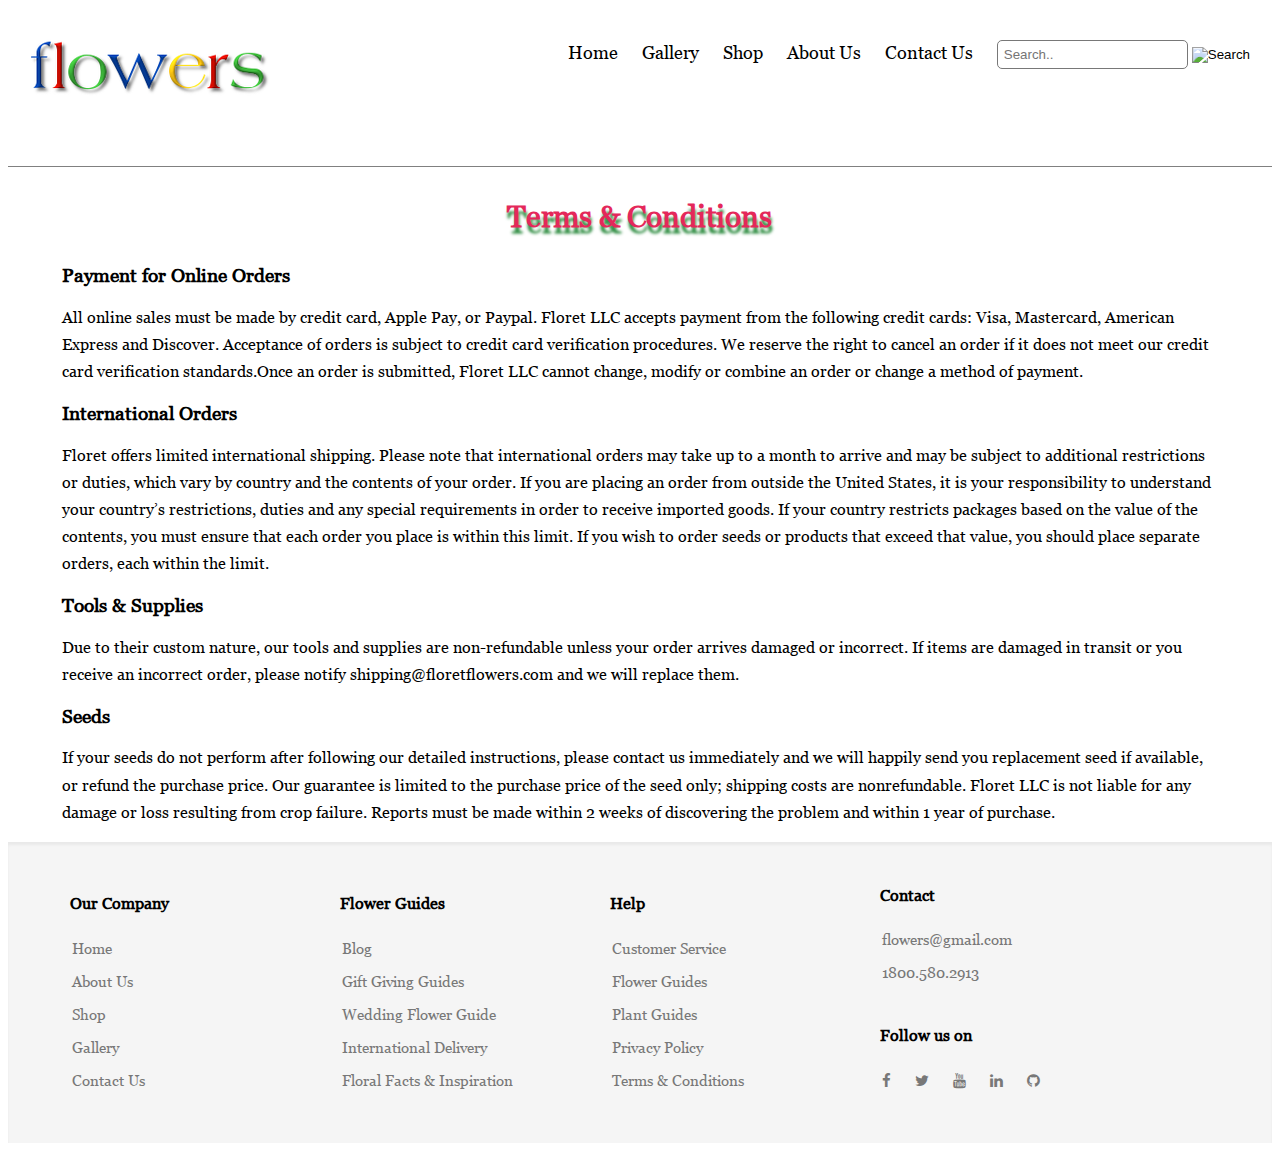
<file: terms-conditions.html>
﻿<!DOCTYPE HTML>
<html lang="en">
	<head>
		<title>Terms & Conditions page</title>
		<meta charset="UTF-8">
		<meta name="description" content="Flowers Website">
		<meta name="keywords" content="Flowers, Order, feedback">
		<meta name="author" content="Rajwinder And Mandeep">
		<meta name="viewport" content="width=device-width, initial-scale=1.0">
		<link rel="icon" type="image/png" href="images/favicon.jpg" sizes="16x16">
		<link href="css/style.css" rel="stylesheet" type="text/css" media="all" />
		<link href="https://cdnjs.cloudflare.com/ajax/libs/font-awesome/4.6.3/css/font-awesome.css" rel="stylesheet" type="text/css" media="all" />
	</head>
	<body>
		<!--  ==== Header Section ==== -->
		<header class="header">
			<a href="index.html" class="logo"><img src="images/logo.png" alt="Logo"></a>
			<div class="header-right">
				<a target="_blank" href="index.html">Home</a>
				<a target="_blank" href="gallery.html">Gallery</a>
				<a target="_blank" href="products.html">Shop</a>
				<a target="_blank" href="aboutus.html">About Us</a>
				<a target="_blank" href="contactus.html">Contact Us</a>
				<form class="searchbar">
					<input type="text" name="search" placeholder="Search..">
					<input type="image" id="Search" src="https://www.ftdimg.com/pics/products/SearchIcon-new.jpg" title="Search" alt="Search">
				</form>				
			</div>
		</header>
		<section>
			<div class="aboutus">
				<h1>Terms & Conditions</h1>
				<h3> Payment for Online Orders</h3>
				<p>	
					All online sales must be made by credit card, Apple Pay, or Paypal. Floret LLC accepts payment from the following credit cards: Visa, 
					Mastercard, American Express and Discover. Acceptance of orders is subject to credit card verification procedures. We reserve the right to
					cancel an order if it does not meet our credit card verification standards.Once an order is submitted, Floret LLC cannot change, modify or
					combine an order or change a method of payment.
				</p>
				<h3> International Orders </h3>
				<p>
					Floret offers limited international shipping. Please note that international orders may take up to a month to arrive and may be
					subject to additional restrictions or duties, which vary by country and the contents of your order. If you are placing an order from outside
					the United States, it is your responsibility to understand your country’s restrictions, duties and any special requirements in order to 
					receive imported goods. If your country restricts packages based on the value of the contents, you must ensure that each order you place 
					is within this limit. If you wish to order seeds or products that exceed that value, you should place separate orders, each within the limit.
				</p>
				<h3> Tools & Supplies </h3>
				<p>
					Due to their custom nature, our tools and supplies are non-refundable unless your order arrives damaged or incorrect. If items are damaged in 
					transit or you receive an incorrect order, please notify shipping@floretflowers.com and we will replace them.
				</p>
				<h3>Seeds</h3>
				<p>
					If your seeds do not perform after following our detailed instructions, please contact us immediately and we will happily send you replacement
					seed if available, or refund the purchase price. Our guarantee is limited to the purchase price of the seed only; shipping costs are
					nonrefundable. Floret LLC is not liable for any damage or loss resulting from crop failure. Reports must be made within 2 weeks of 
					discovering the problem and within 1 year of purchase.
				</p>
			</div>
		</section>
		<!--  ==== Footer Section ==== -->
		<footer>
			<div class="footer-nav">
				<div class="footer-box">
					<h4>Our Company</h4>
					<ul>
						<li><a target="_blank" href="index.html">Home</a></li>
						<li><a target="_blank" href="aboutus.html">About Us</a></li>
						<li><a target="_blank" href="products.html">Shop</a></li>
						<li><a target="_blank" href="gallery.html">Gallery</a></li>
						<li><a target="_blank" href="contactus.html">Contact Us</a></li>
					</ul>
				</div>
				<div class="footer-box">
					<h4>Flower Guides</h4>
					<ul>
						<li><a href="javascript:void(0);">Blog</a></li>
						<li><a href="javascript:void(0);">Gift Giving Guides</a></li>
						<li><a href="javascript:void(0);">Wedding Flower Guide</a></li>
						<li><a href="javascript:void(0);">International Delivery</a></li>
						<li><a href="javascript:void(0);">Floral Facts & Inspiration</a></li>
					</ul>
				</div>
				<div class="footer-box">
					<h4>Help</h4>
					<ul>
						<li><a href="mailto:webmaster@example.com">Customer Service</a></li>
						<li><a href="mailto:webmaster@example.com">Flower Guides</a></li>
						<li><a href="mailto:webmaster@example.com">Plant Guides</a></li>
						<li><a target="_blank" href="privacy-policy.html">Privacy Policy</a></li>
						<li><a target="_blank" href="terms-conditions.html">Terms & Conditions</a></li>
					</ul>
				</div>
				<div class="footer-box">
					<h4>Contact</h4>
					<ul>
						<li><a href="mailto:webmaster@example.com">flowers@gmail.com</a></li>
						<li><a href="tel:1800.580.2913">1800.580.2913</a></li>

					</ul>
					<h4 class="follow-us">Follow us on</h4>
					<ul class="social-icons">
						<li><a target="_blank" href="https://www.facebook.com/" class="social-icon"> <i class="fa fa-facebook"></i></a></li>
						<li><a target="_blank" href="https://twitter.com/?lang=en" class="social-icon"> <i class="fa fa-twitter"></i></a></li>
						<li><a target="_blank" href="https://www.youtube.com/" class="social-icon"> <i class="fa fa-youtube"></i></a></li>
						<li><a target="_blank" href="https://www.linkedin.com/feed/" class="social-icon"> <i class="fa fa-linkedin"></i></a></li>
						<li><a target="_blank" href="https://github.com/" class="social-icon"> <i class="fa fa-github"></i></a></li>
					</ul>					
				</div>
			</div>
		</footer>
	</body>
</html>
</file>
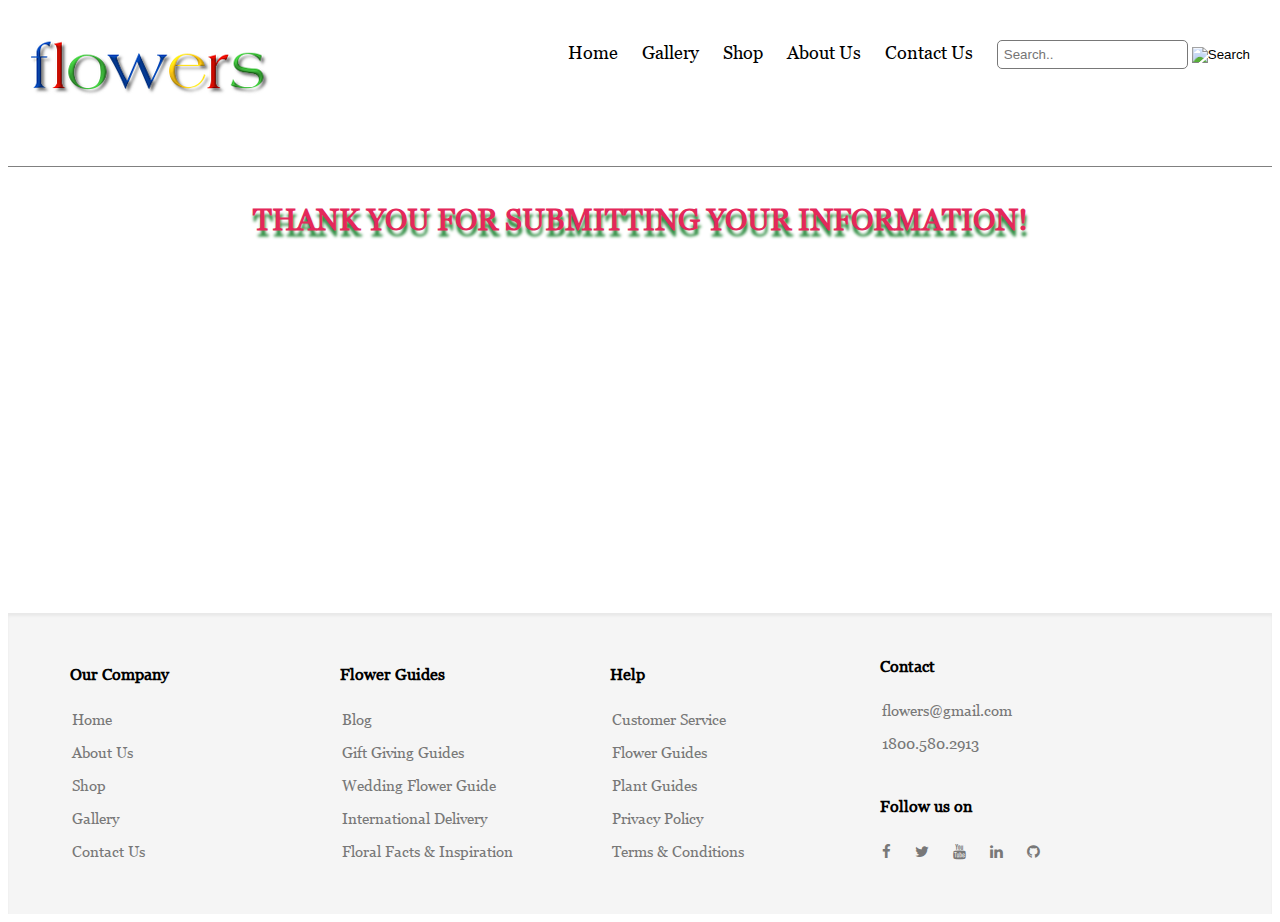
<file: thankyou.html>
﻿<!DOCTYPE HTML>
<html lang="en">
	<head>
		<title>Thank You page</title>
		<meta charset="UTF-8">
		<meta name="description" content="Flowers Website">
		<meta name="keywords" content="Flowers, Order, feedback">
		<meta name="author" content="Rajwinder And Mandeep">
		<meta name="viewport" content="width=device-width, initial-scale=1.0">
		<link rel="icon" type="image/png" href="images/favicon.jpg" sizes="16x16">
		<link href="css/style.css" rel="stylesheet" type="text/css" media="all" />
		<link href="https://cdnjs.cloudflare.com/ajax/libs/font-awesome/4.6.3/css/font-awesome.css" rel="stylesheet" type="text/css" media="all" />
	</head>
	<body>
		<!--  ==== Header Section ==== -->
		<header class="header">
			<a href="index.html" class="logo"><img src="images/logo.png" alt="Logo"></a>
			<div class="header-right">
				<a target="_blank" href="index.html">Home</a>
				<a target="_blank" href="gallery.html">Gallery</a>
				<a target="_blank" href="products.html">Shop</a>
				<a target="_blank" href="aboutus.html">About Us</a>
				<a target="_blank" href="contactus.html">Contact Us</a>
				<form class="searchbar">
					<input type="text" name="search" placeholder="Search..">
					<input type="image" id="Search" src="https://www.ftdimg.com/pics/products/SearchIcon-new.jpg" title="Search" alt="Search">
				</form>				
			</div>
		</header>
		<section>
			<div class="thank-you">
				<h1>THANK YOU FOR SUBMITTING YOUR INFORMATION!</h1>		
			</div>
		</section>
		<!--  ==== Footer Section ==== -->
		<footer>
			<div class="footer-nav">
				<div class="footer-box">
					<h4>Our Company</h4>
					<ul>
						<li><a target="_blank" href="index.html">Home</a></li>
						<li><a target="_blank" href="aboutus.html">About Us</a></li>
						<li><a target="_blank" href="products.html">Shop</a></li>
						<li><a target="_blank" href="gallery.html">Gallery</a></li>
						<li><a target="_blank" href="contactus.html">Contact Us</a></li>
					</ul>
				</div>
				<div class="footer-box">
					<h4>Flower Guides</h4>
					<ul>
						<li><a href="javascript:void(0);">Blog</a></li>
						<li><a href="javascript:void(0);">Gift Giving Guides</a></li>
						<li><a href="javascript:void(0);">Wedding Flower Guide</a></li>
						<li><a href="javascript:void(0);">International Delivery</a></li>
						<li><a href="javascript:void(0);">Floral Facts & Inspiration</a></li>
					</ul>
				</div>
				<div class="footer-box">
					<h4>Help</h4>
					<ul>
						<li><a href="mailto:webmaster@example.com">Customer Service</a></li>
						<li><a href="mailto:webmaster@example.com">Flower Guides</a></li>
						<li><a href="mailto:webmaster@example.com">Plant Guides</a></li>
						<li><a target="_blank" href="privacy-policy.html">Privacy Policy</a></li>
						<li><a target="_blank" href="terms-conditions.html">Terms & Conditions</a></li>
					</ul>
				</div>
				<div class="footer-box">
					<h4>Contact</h4>
					<ul>
						<li><a href="mailto:webmaster@example.com">flowers@gmail.com</a></li>
						<li><a href="tel:1800.580.2913">1800.580.2913</a></li>

					</ul>
					<h4 class="follow-us">Follow us on</h4>
					<ul class="social-icons">
						<li><a target="_blank" href="https://www.facebook.com/" class="social-icon"> <i class="fa fa-facebook"></i></a></li>
						<li><a target="_blank" href="https://twitter.com/?lang=en" class="social-icon"> <i class="fa fa-twitter"></i></a></li>
						<li><a target="_blank" href="https://www.youtube.com/" class="social-icon"> <i class="fa fa-youtube"></i></a></li>
						<li><a target="_blank" href="https://www.linkedin.com/feed/" class="social-icon"> <i class="fa fa-linkedin"></i></a></li>
						<li><a target="_blank" href="https://github.com/" class="social-icon"> <i class="fa fa-github"></i></a></li>
					</ul>					
				</div>
			</div>
		</footer>
	</body>
</html>
</file>
<file: css/style.css>
﻿@font-face {  
	font-family: Georgia-serif ;  
	src: url( '../fonts/Georgia.ttf' );  
} 
body{
	/*background:#E3DEC1;*/
	line-height: 1;
	font-family:Georgia-serif;;
}
a{text-decoration:none;}
.txt-rt{text-align:right;}
.txt-lt{text-align:left;}
.txt-center{text-align:center;}
.float-rt{float:right;}
.float-lt{float:left;}
.clear{clear:both;}
.pos-relative{position:relative;}
.pos-absolute{position:absolute;}
.display-block{display:block;}


/*** Header CSS  ***/

.header 
{
  overflow: hidden;
  padding: 20px 10px;
  border-bottom:1px solid grey;
}

.header a, .header .header-right form
{
  float: left;
  color: black;
  text-align: center;
  padding: 12px;
  text-decoration: none;
  font-size: 18px; 
  line-height: 25px;
  border-radius: 4px;
}

.header a.logo 
{
  font-size: 25px;
  font-weight: bold;
  margin-top:-30px;
}
.header a.logo:hover, .header-right a.searchb:hover
{
	background: none;
}
.header a:hover 
{
  background-color: #E4285A;
  color: black;
}

.header a.active 
{
  background-color: dodgerblue;
  color: white;
}

.header-right
{
  float: right;
}


/*** Navigation CSS ***/

nav ul
{
	padding: 0 0 0 1px;
}
nav li
{
	display: inline-block;
}
nav li a
{
	color: #787878;
	padding:10px 25px;
}

nav li a:hover
{
	cursor:pointer;
	color: #3d5b99;
}

/***** Search Bar *****/

form.searchbar input[type=text] 
{
    padding: 6px;
    border: 1px solid #787878;
    border-radius: 5px;
    color: #787878;
}

form.searchbar input[type=image]
{
	vertical-align:middle; 
}

form.searchbar input[type=image]:hover
{
	cursor:pointer;
}

/****** Home Page Slider ******/

#slider
{
	position: relative;
	width: 1500px;
	height:600px;
	margin: auto;
	overflow: hidden;
}

#slider-container
{
    width: 552%;
    position: absolute;
	animation: slider 15s infinite;
}

#slider-container img
{
	width:18%;
}

@keyframes slider{
	0%{left:0%;}
	25%{left:-100%;}
	50%{left:-200%;}
	75%{left:-300%;}
	100%{left:-400%;}
}

/*** Home Page Section CSS  ***/
.outer
{
	display: flex;
	flex-wrap:wrap;
	padding:10px;
	justify-content: space-evenly;
}

.new-arrivals h1, .aboutus h1
{
	text-align: center;
	margin: 3%;
	color : #E4285A;
	text-shadow: 1px 6px 3px #2C8B3F;
	font-size:30px;
}
.new-arrivals .outer
{	
	position: relative;
	margin: 0 auto;
    max-width: 72.3077em;
	text-align: center;
}
.new-arrivals .outer .box
{
	display: inline-block;
	width: 40%;
}
.new-arrivals .outer .box h3,.new-arrivals .outer .box h4
{
	font-family : Georgia-serif;
}
.new-arrivals .box img 
{
    max-width: 100%;
    height: auto;
}
.aboutus
{
	position: relative;
	margin: 0 auto;
    max-width: 72.3077em;
	font-family: Georgia-serif;
}
.aboutus p
{
	line-height:1.7em;
}


/*** Footer CSS  ***/

footer 
{
	padding-top: 1.5em;
	margin-top: 0.5em;
	box-shadow: inset 0 3px 3px rgba(0, 0, 0, 0.05);
	padding-bottom: 2em;
	background-color: whitesmoke;
}
.footer-nav
{
	position: relative;
	margin: 0 auto;
    max-width: 72.3077em;
}
.footer-nav .footer-box
{
	width: 23%;
	display: inline-block;
}
.footer-nav ul
{
    padding: 0;
    list-style: none;
}
.footer-nav ul li
{
	margin:0 0 3px 0;
}
.footer-nav li a
{
	color: #787878;
	text-decoration: none;
	font-size:15px;
	line-height: 2em;
	padding:10px;
}
.footer-nav h4
{
	margin-left: 3%
}

.footer-nav li a:hover
{
	cursor:pointer;
	color: #3d5b99;
}
.follow-us
{
	margin-top:15%;
}
.social-icons li 
{
    vertical-align: top;
    display: inline;
}
.fa-facebook:hover,.fa-twitter:hover,.fa-youtube:hover,.fa-linkedin:hover,.fa-github:hover  
{
	cursor:pointer;
    color: #3d5b99;
}

/*** Contact Form ***/

.container-contact 
{
	min-height: 100vh;
	display: flex;
	flex-wrap: wrap;
	justify-content: center;
	align-items: center;
	padding: 15px;
	background: grey;
 
}
.container-contact-form-btn 
{
	display: flex;
	flex-wrap: wrap;
	justify-content: center;
	padding-top: 20px;
	width: 100%;
}
.wrap-contact
{
	width: 920px;
	background: #fff;
	border-radius: 10px;
	overflow: hidden;
	padding: 62px 55px 90px 55px;
}
.wrap-contact-form-radio 
{
	width: 100%;
	padding: 15px 25px 0 25px;
}
.contact-form 
{
  width: 100%;
  display: flex;
  flex-wrap: wrap;
  justify-content: space-between;
}
.contact-form-title
{
  display: block;
  width: 100%;
  font-family: Georgia-serif;
  font-size: 39px;
  color: #333333;color: #E4285A;
  text-shadow: 1px 6px 3px #2C8B3F;line-height: 1.2;
  text-align: center;
  padding-bottom: 59px;
}
.contact-form-btn 
{
  display: flex;
  justify-content: center;
  align-items: center;
  padding: 0 20px;
  width: 100%;
  height: 50px;
  background-color: #333333;
  border-radius: 25px;
  font-family: Georgia-serif;
  font-size: 16px;
  color: #fff;
  line-height: 1.2;
  transition: all 0.4s;
}
.contact-form-btn:hover 
{
  background-color: #00ad5f;
}
.contact-form-radio 
{
  padding-bottom: 5px;
}

.wrap-input
{
  width: 100%;
  position: relative;
  border: 1px solid #e6e6e6;
  border-radius: 13px;
  padding: 10px 30px 9px 22px;
  margin-bottom: 20px;
}

.rs1-wrap-input 
{
  width: 43%;
}

.label-input 
{
  font-family:Georgia-serif;
  font-size: 10px;
  color: #393939;
  line-height: 1.5;
  text-transform: uppercase;
}

.input 
{
  display: block;
  width: 100%;
  background: transparent;
  font-family: Georgia-serif;
  font-size: 18px;
  color: #555555;
  line-height: 1.2;
  padding-right: 15px;
}
.red-text
{
	color: red;
}
.js-select2
{
	height: 40px;
    border: none;
    width: 100%;
	font-size: 18px;
    color: #555555;
	font-family: Georgia-serif;
}

input.input 
{
  height: 40px;
  border: none;
}
textarea.input
{
  min-height: 120px;
  padding-top: 9px;
  padding-bottom: 13px;
  border:none;
}
.wrap-textarea
{
	margin-top:20px;
}

.input:focus + .focus-input::before 
{
  width: 100%;
}

.has-val.input + .focus-input::before 
{
  width: 100%;
}
.input-radio:checked + .label-radio::after 
{
  display: block;
}

.bg0 {background-color: #fff;}
.bg1 {background-color: #f7f7f7;}

iframe.contact-map
{
	border:none;
	width:100%;
	height:400px;
}
iframe.video-frame
{
	width:100%;
	height:500px;
}
#map 
{
	height: 425px;
}
.w-full
{
	position: relative;
	border: 1px solid #e6e6e6;
	border-radius: 13px;
	padding: 10px 30px 9px 22px;
	margin-bottom: 20px;
	width: 43%;
}


/***  Product Detail  ***/
.container 
{
	padding: 15px;
	background: #fff;
	margin-top:12px;
}
.img-column img
{
	max-width: 100%;
}
.product-description 
{
	border-bottom: 1px solid #E1E8EE;
	margin-bottom: 20px;
}
.product-description h1 
{
	font-weight: 300;
	font-size: 30px;
	color: #43484D;
	letter-spacing: -2px;
	font-family: Georgia;
}
.product-description p
{
	line-height: 24px;
}
.product-description ul 
{
	line-height:24px;
}
.product-description ul li 
{
	list-style: circle;
}
.product-price 
{
	display: flex;
	align-items: center;
}
.product-price span 
{
	font-size: 26px;
	margin-right: 20px;
}
.cart-btn 
{
	background-color: #333333;
	border-radius: 6px;
	color: #FFFFFF;
	padding: 12px 30px;
}
.cart-btn:hover 
{
  background-color: #00ad5f;
}
.read-more
{
	font-size: 18px;
	font-weight: bold;
}
.previous-page
{
	font-size: 18px;
	font-weight: bold;
	margin-top:21px;
}
.previous-page a
{
	color: #E4285A;
}
/*** Gallery ***/
iframe
{
	width:100%;
}
.gallery-wrap .column img 
{
	width: 100%;
}
.spec 
{
	background-color: #fff;
}
.spec table
{
	width:100%
}
.spec .secHeader 
{
	border-bottom: 1px dotted #2A4B78;
	padding: 0 0 7px 10px;
	font-size: 25px;
	font-weight: bold;
}
.spec table td.label 
{
	background-color: #E4285A;
	width: 35%;
	color: #fff;
	padding: 7px;
}
.spec td 
{
	padding: 3px 1px 3px 10px;
	border-top: 1px dotted #2C8B3F;
	border-right: 1px dotted #2C8B3F;
	line-height: 18px;
}
.spec .content td
{
	font-size: 20px;
}
.secHeader span
{
	width: 100%;
	text-align: center;
	color: #E4285A;
    text-shadow: 1px 6px 5px #2C8B3F;
	font-size: 30px;
}
.spec .table-content
{
	margin-top:10px;;
}
.gallery-wrap
{
	width: 990px;
	background: #E4285A;
	margin: 0 auto;
}
.gallery-wrap .column img:hover
{
	transform:scale(2);
}
h1
{
	text-align: center;
	margin: 3%;
	color : #E4285A;
	text-shadow: 1px 6px 3px #2C8B3F;
	font-size:30px;
}
h1:hover
{
	transform:scale(2);
}
.row 
{
	display: flex;
}
.column 
{
	flex: 25%;
	padding: 0 4px;
}
.column img
{
	margin-top: 8px;
}

/*** Catalogue*products ***/
.product
{
	display: flex;
	flex-wrap:wrap;
	padding:10px;
	justify-content: space-evenly;
}
.product img:hover
{
	transform:scale(2);
}
.Products_List h1
{
	text-align: center;
	margin: 3%;
	color : #E4285A;
	text-shadow: 1px 6px 3px #2C8B3F;
	font-size:30px;
}
.Products_List h1:hover
{
	transform:scale(2);
}
div.product 
{
	margin-left: 30px;
	margin-top: 30px;
	width: 300px;
	padding: 15px;
	display: inline-block;
}

div.product img, .product-detail-img img
{
	width: 100%;
}
.flower_name, .flower_price, .flower_des 
{
	font-family: Georgia-serif;
	font-size: 14px;
	font-weight: bold;
	text-align: center;
	color: #000;
	margin-top: 10px;
}
.product-description h1
{
	color: #E4285A;
    text-shadow: 1px 6px 3px #2C8B3F;
}
.product-detail .container, .spec
{
	position: relative;
	margin: 0 auto;
    max-width: 72.3077em;
	margin-bottom: 4%;
}

/*********** About us ***********/
.aboutus-img img
{
	width: 100%;
}
.aboutus-img img:hover 
{
	opacity: 0.5;
}
/********** Thank You CSS **********/
.thank-you
{
	min-height: 400px;
}

/********** Responsive CSS **********/
@media (max-width: 768px) {
  .rs1-wrap-input {
    width: 100%;
  }
  footer,.searchbar{
   display:none;
  }
  .header a {
    float: none;
    display: block;
    text-align: center;
  }
  
  .header-right {
    float: none;
  }

}

@media (max-width: 576px) {
  footer,.searchbar{
   display:none;
  }
  .header a {
    float: none;
    display: block;
    text-align: center;
  }
  
  .header-right {
    float: none;
  }
}

@media (max-width: 576px) {
  .wrap-contact {
    padding: 62px 15px 90px 15px;
  }

  .wrap-input {
    padding: 10px 10px 9px 10px;
  }
  footer,.searchbar{
   display:none;
  }
  .header a {
    float: none;
    display: block;
    text-align: center;
  }  
  .header-right {
    float: none;
  }
}
</file>
